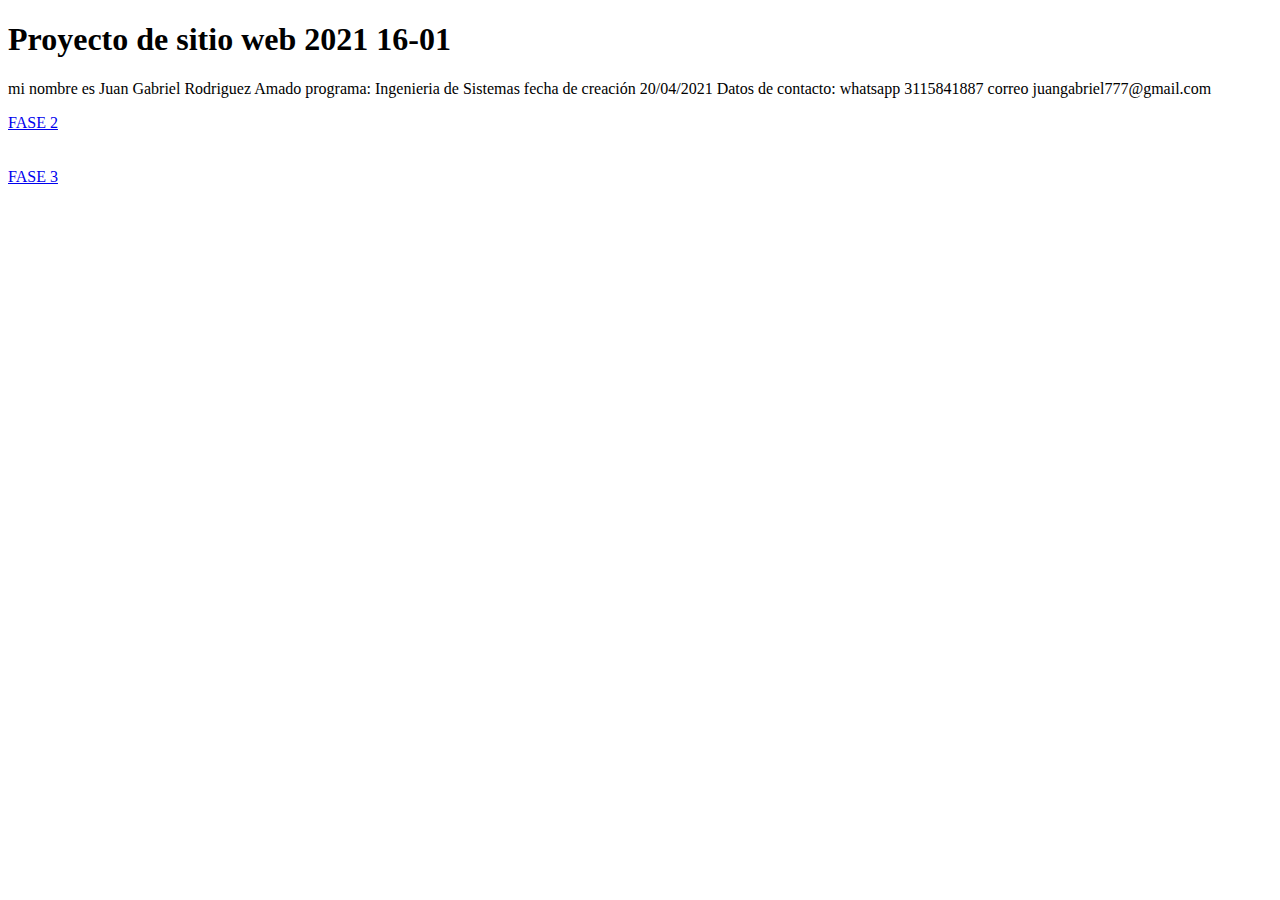
<file: index.html>
<!DOCTYPE html>
<html lang="en">
<head>
    <meta charset="UTF-8">
    <meta http-equiv="X-UA-Compatible" content="IE=edge">
    <meta name="viewport" content="width=device-width, initial-scale=1.0">
    <title>Document</title>
</head>
<body>
    <h1> Proyecto de sitio web 2021 16-01</h1>
    <p>
      mi nombre es  Juan Gabriel Rodriguez Amado  
      programa: Ingenieria de Sistemas
    fecha de creación  20/04/2021
    Datos de contacto: whatsapp 3115841887
    correo juangabriel777@gmail.com
    </p>
    <a href="fase2/design.html">FASE 2</a><br><br><br>
    <a href="Fase3/index.html">FASE 3</a>
</body>
</html>
</file>
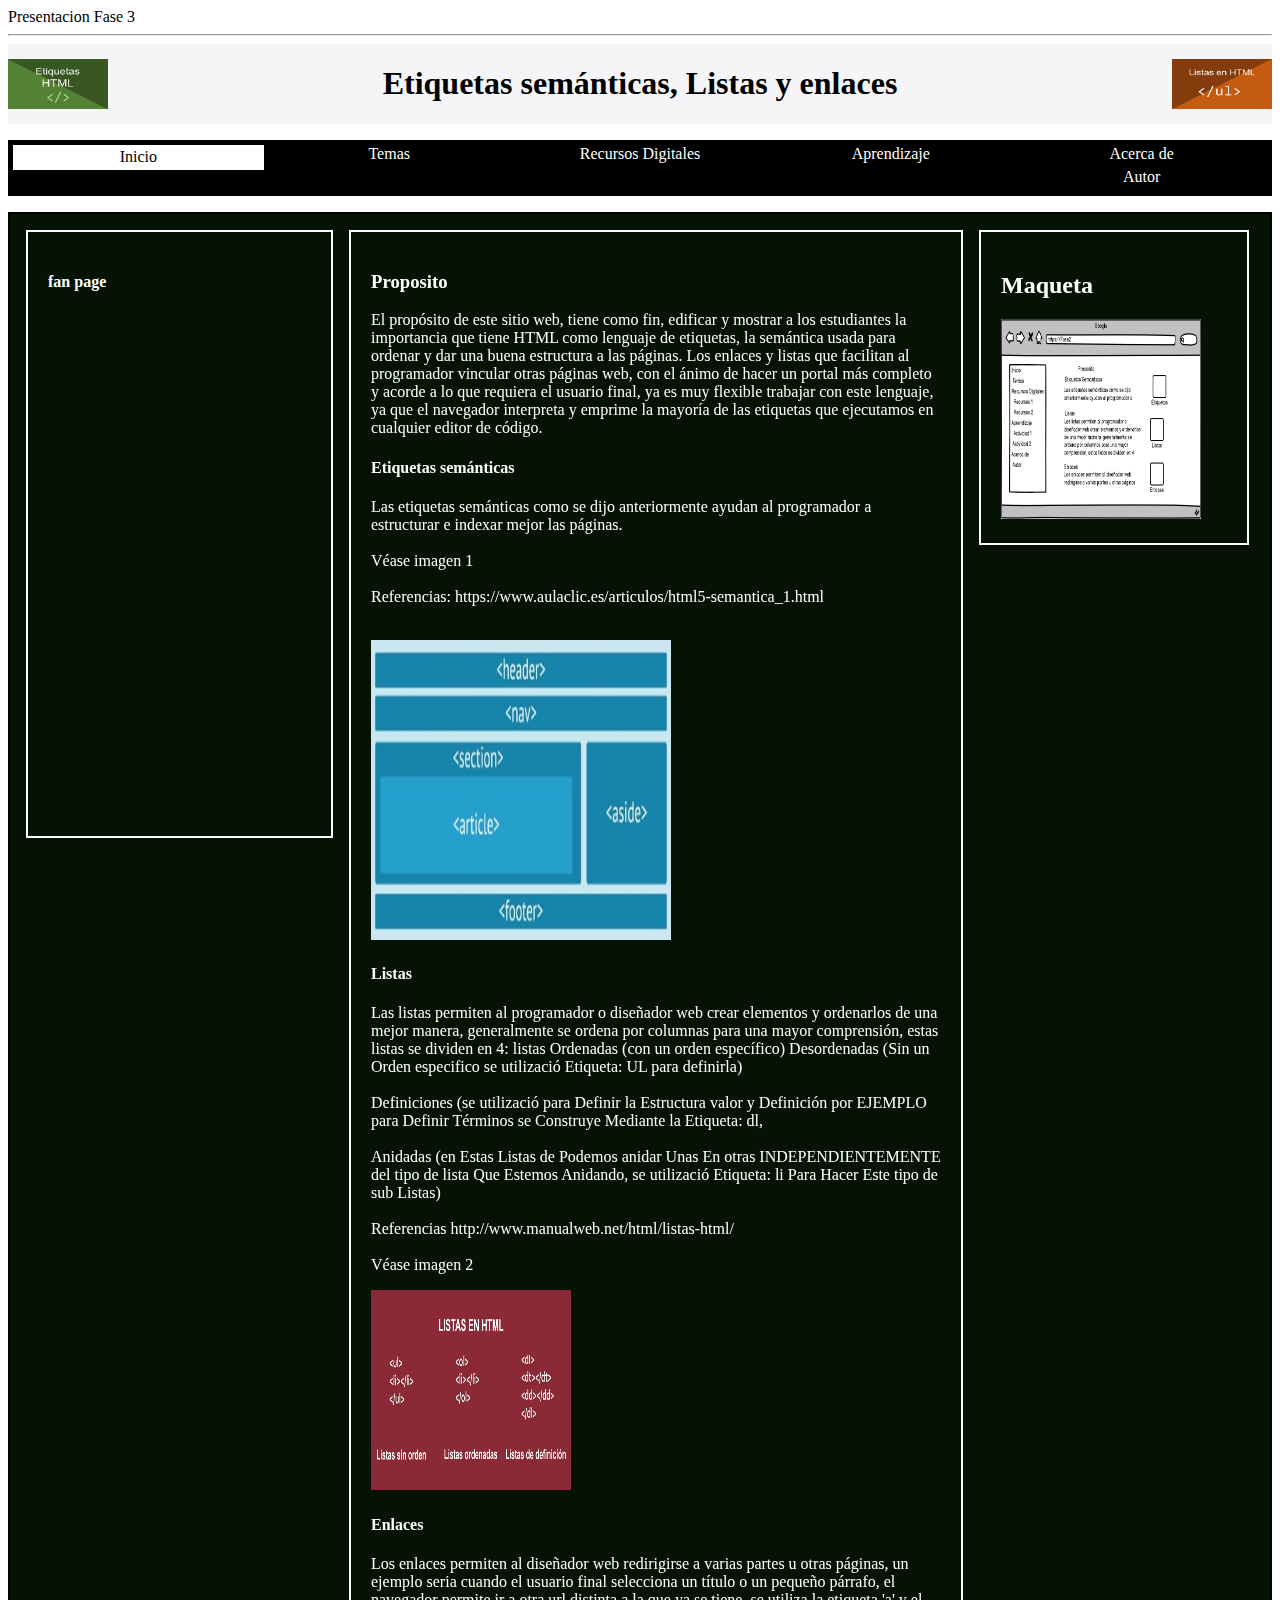
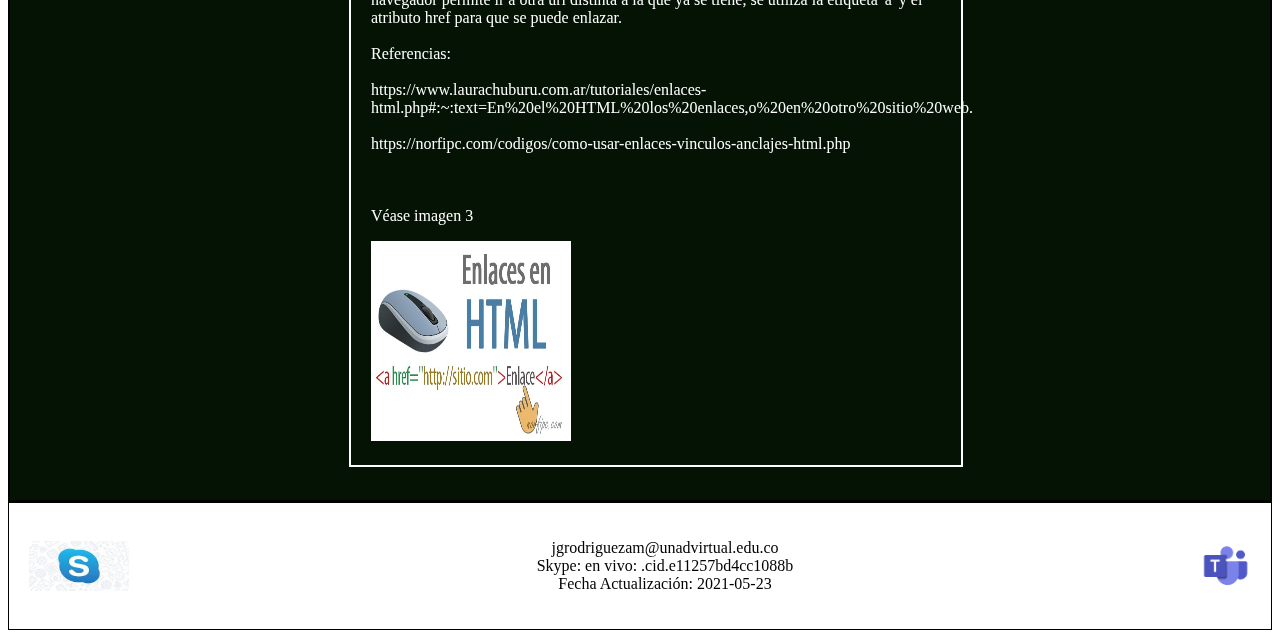
<file: Fase3/index.html>
<!DOCTYPE html>
<html  lang = " es " >
<head >
    <meta  charset = " UTF-8 " >
    <meta  http-equiv = " X-UA-Compatible " content = " IE = edge " >
    <meta  name = " viewport " content = " width = device-width, initial-scale = 1.0 " >
    <título > Presentacion Fase 3 </título >
    <link rel="stylesheet" href="css/miEstilo.css">
</head >
<hr >
<body >
    <!--seccion  encabezado-->
    <header >
        <img src="img/etiq.jpg" alt="Imagen del logo" height="50" width="100">

        <h1> Etiquetas semánticas, Listas y
            enlaces </h1 >
            <img src="img/listas.png" alt="Imagen del logo" height="50" width="100">
    </header >
    <!--Barra menu horizontal-->
    <nav >
        <ul class="menu">
            <li><a href = " https://uniwebsidad.com/libros/xhtml/capitulo-1/breve-historia-de-html " > Inicio </a ></li>
                <li > Temas
                    <ul class="juan">
                        <li ><a href="tema1.html">Etiquetas Semánticas</a></li>
                        <li ><a href="tema2.html">Listas</a></li>
                        <li ><a href="tema3.html">Enlaces</a></li>
                    </ul >
                </li>
            <li > Recursos Digitales
                <ul class="juan">
                    <li ><a href="recurso1.html">Audio1</a></li>
                    <li ><a href="recurso2.html">Audio2</a></li>
                </ul >
            </li >
            <li > Aprendizaje
                <ul class="juan">
                    <li > Actividad 1 </li >
                    <li > Actividad 2 </li >
                </ul >
            </li >
            <li > Acerca de
                <ul >
                    <li > Autor </li >
                </ul >
            </li >
        </ul>
    </nav >
    
    <div class="juancho"> 
        <div>
        <aside>
            <h4>fan page</h4>
            <iframe src="https://www.facebook.com/plugins/page.php?href=https%3A%2F%2Fwww.facebook.com%2Felartedelaprogramacion%2F&tabs=timeline&width=340&height=500&small_header=false&adapt_container_width=true&hide_cover=false&show_facepile=true&appId" width="340" height="500" style="border:none;overflow:hidden" scrolling="no" frameborder="0" allowfullscreen="true" allow="autoplay; clipboard-write; encrypted-media; picture-in-picture; web-share"></iframe>
        </aside>
        </div>
    <div>
    <section>
         <h3 > Proposito </h3 > 
         <p >
            El propósito de este sitio web, tiene como fin, edificar y mostrar a los estudiantes la importancia que tiene HTML como lenguaje de etiquetas, la semántica usada para ordenar y dar una buena estructura a las páginas. Los enlaces y listas que facilitan al programador vincular otras páginas web, con el ánimo de hacer un portal más completo y acorde a lo que requiera el usuario final, ya es muy flexible trabajar con este lenguaje, ya que el navegador interpreta y emprime la mayoría de las etiquetas que ejecutamos en cualquier editor de código.
         </p > 

         <artículo >
             <h4 > Etiquetas semánticas </h4 >
             <p >
                Las etiquetas semánticas como se dijo anteriormente ayudan al programador a estructurar e indexar mejor las páginas. <Br > <br >
                Véase imagen 1 <br > <br >

                Referencias: https://www.aulaclic.es/articulos/html5-semantica_1.html <br > <br >
                
             </p >
             
             <img src="img/estructura.jpg" alt="Diseño Mockup " width = " 300 " height = " 300">
         </artículo >

         <artículo >
            <h4 > Listas </h4 >
            <p > Las listas permiten al programador o diseñador web crear elementos y ordenarlos de una mejor manera, generalmente se ordena por columnas para una mayor comprensión, estas listas se dividen en 4:
                listas Ordenadas (con un orden específico)
                 Desordenadas (Sin un Orden especifico se utilizació Etiqueta: UL para definirla) <br > <br >
                 Definiciones (se utilizació para Definir la Estructura valor y Definición por EJEMPLO para Definir Términos se Construye Mediante la Etiqueta: dl, <br > <br > 
                Anidadas (en Estas Listas de Podemos anidar Unas En otras INDEPENDIENTEMENTE del tipo de lista Que Estemos Anidando, se utilizació Etiqueta: li Para Hacer Este tipo de sub Listas) <br > <br >
                Referencias http://www.manualweb.net/html/listas-html/ <br > <br >

                Véase imagen 2
                </p >
            
            <img src="img/lista2.jpg" alt="Diseño Mockup " width = " 200 " height = " 200">

        </artículo >
        <artículo >
            <h4 > Enlaces </h4 >
            <p > Los enlaces permiten al diseñador web redirigirse a varias partes u otras páginas, un ejemplo seria cuando el usuario final selecciona un título o un pequeño párrafo, el navegador permite ir a otra url distinta a la que ya se tiene, se utiliza la etiqueta 'a' y el atributo href para que se puede enlazar. <Br > <br >

                Referencias: <br > <br >
                https://www.laurachuburu.com.ar/tutoriales/enlaces-html.php#:~:text=En%20el%20HTML%20los%20enlaces,o%20en%20otro%20sitio%20web. <Br > <br >
                https://norfipc.com/codigos/como-usar-enlaces-vinculos-anclajes-html.php <br > <br > <br > <br >


                Véase imagen 3
                </p >
            
            <img src="img/enlace2.jpeg" alt="Diseño Mockup " width = " 200 " height = " 200">

        </artículo >
        </section>
    </div>
        <div>
    <section>  
<h2 > Maqueta </h2  >
<img src="img/mockup.png" alt="Diseño Mockup " width = " 200 " height = " 200">
    </section>
   </div>
</div>
    
    <footer>
        <img src="img/skype.jpg" alt="Imagen del logo" height="50" width="100">
        <P > jgrodriguezam@unadvirtual.edu.co <br >
        Skype: en vivo: .cid.e11257bd4cc1088b </br >
        Fecha Actualización: 2021-05-23 </p >  
        <img src="img/teams.png" alt="Imagen del logo" height="50" width="50"> 
    </footer>
</body >
</html >
</file>
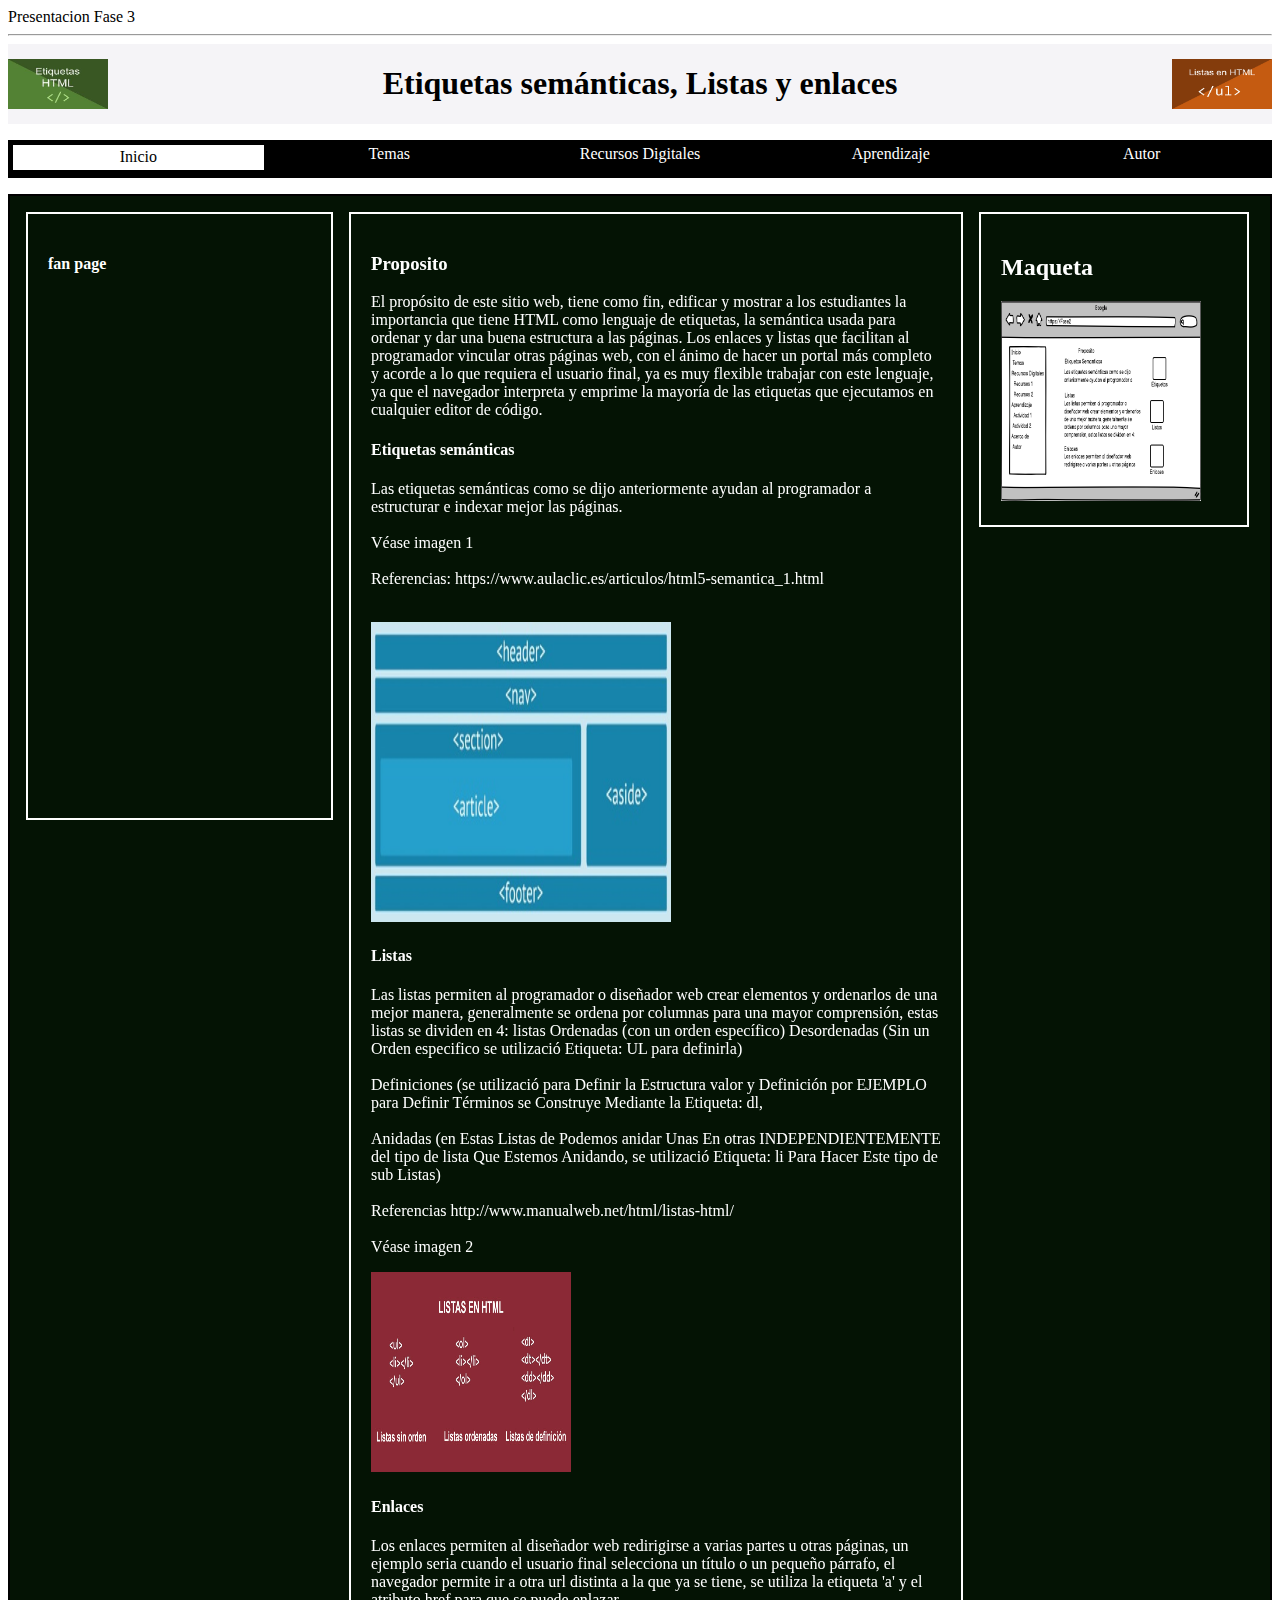
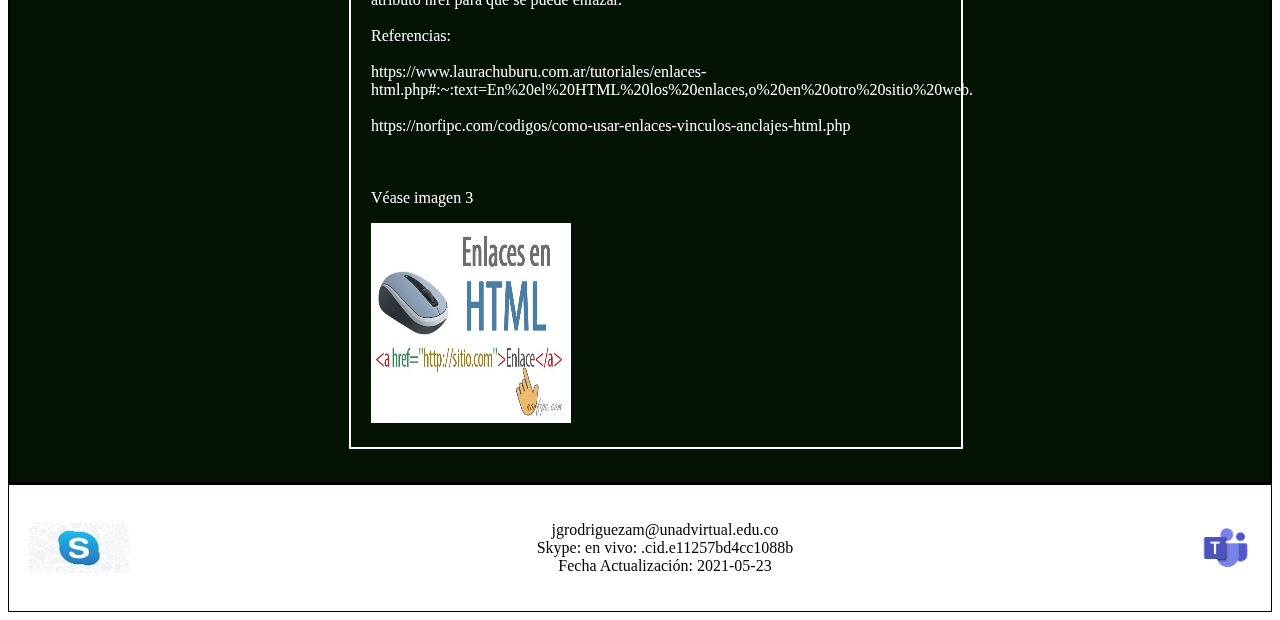
<file: Fase4/index.html>
<!DOCTYPE html>
<html  lang = " es " >
<head >
    <meta  charset = " UTF-8 " >
    <meta  http-equiv = " X-UA-Compatible " content = " IE = edge " >
    <meta  name = " viewport " content = " width = device-width, initial-scale = 1.0 " >
    <título > Presentacion Fase 3 </título >
    <link rel="stylesheet" href="css/miEstilo.css">
</head >
<hr >
<body >
    <!--seccion  encabezado-->
    <header >
        <img src="img/etiq.jpg" alt="Imagen del logo" height="50" width="100">

        <h1> Etiquetas semánticas, Listas y
            enlaces </h1 >
            <img src="img/listas.png" alt="Imagen del logo" height="50" width="100">
    </header >
    <!--Barra menu horizontal-->
    <nav >
        <ul class="menu">
            <li><a href = " https://uniwebsidad.com/libros/xhtml/capitulo-1/breve-historia-de-html " > Inicio </a ></li>
                <li > Temas
                    <ul class="juan">
                        <li ><a href="tema1.html">Etiquetas Semánticas</a></li>
                        <li ><a href="tema2.html">Listas</a></li>
                        <li ><a href="tema3.html">Enlaces</a></li>
                    </ul >
                </li>
            <li > Recursos Digitales
                <ul class="juan">
                    <li ><a href="recurso1.html">Recurso1</a></li>
                    <li ><a href="recurso2.html">Recurso2</a></li>
                </ul >
            </li >
            <li > Aprendizaje
                <ul class="juan">
                    <li ><a href="Prueba1.html">Prueba1</a></li>
                    <li ><a href="prueba2.html">Prueba2</a></li>
                </ul >
            </li >
            <li > Autor
                <ul class="juan">
                    <li ><a href="acerca_de.html">Acerca de</a></li>
                    
                </ul >
            </li >
        </ul>
    </nav >
    
    <div class="juancho"> 
        <div>
        <aside>
            <h4>fan page</h4>
            <iframe src="https://www.facebook.com/plugins/page.php?href=https%3A%2F%2Fwww.facebook.com%2Felartedelaprogramacion%2F&tabs=timeline&width=340&height=500&small_header=false&adapt_container_width=true&hide_cover=false&show_facepile=true&appId" width="340" height="500" style="border:none;overflow:hidden" scrolling="no" frameborder="0" allowfullscreen="true" allow="autoplay; clipboard-write; encrypted-media; picture-in-picture; web-share"></iframe>
        </aside>
        </div>
    <div>
    <section>
         <h3 > Proposito </h3 > 
         <p >
            El propósito de este sitio web, tiene como fin, edificar y mostrar a los estudiantes la importancia que tiene HTML como lenguaje de etiquetas, la semántica usada para ordenar y dar una buena estructura a las páginas. Los enlaces y listas que facilitan al programador vincular otras páginas web, con el ánimo de hacer un portal más completo y acorde a lo que requiera el usuario final, ya es muy flexible trabajar con este lenguaje, ya que el navegador interpreta y emprime la mayoría de las etiquetas que ejecutamos en cualquier editor de código.
         </p > 

         <artículo >
             <h4 > Etiquetas semánticas </h4 >
             <p >
                Las etiquetas semánticas como se dijo anteriormente ayudan al programador a estructurar e indexar mejor las páginas. <Br > <br >
                Véase imagen 1 <br > <br >

                Referencias: https://www.aulaclic.es/articulos/html5-semantica_1.html <br > <br >
                
             </p >
             
             <img src="img/estructura.jpg" alt="Diseño Mockup " width = " 300 " height = " 300">
         </artículo >

         <artículo >
            <h4 > Listas </h4 >
            <p > Las listas permiten al programador o diseñador web crear elementos y ordenarlos de una mejor manera, generalmente se ordena por columnas para una mayor comprensión, estas listas se dividen en 4:
                listas Ordenadas (con un orden específico)
                 Desordenadas (Sin un Orden especifico se utilizació Etiqueta: UL para definirla) <br > <br >
                 Definiciones (se utilizació para Definir la Estructura valor y Definición por EJEMPLO para Definir Términos se Construye Mediante la Etiqueta: dl, <br > <br > 
                Anidadas (en Estas Listas de Podemos anidar Unas En otras INDEPENDIENTEMENTE del tipo de lista Que Estemos Anidando, se utilizació Etiqueta: li Para Hacer Este tipo de sub Listas) <br > <br >
                Referencias http://www.manualweb.net/html/listas-html/ <br > <br >

                Véase imagen 2
                </p >
            
            <img src="img/lista2.jpg" alt="Diseño Mockup " width = " 200 " height = " 200">

        </artículo >
        <artículo >
            <h4 > Enlaces </h4 >
            <p > Los enlaces permiten al diseñador web redirigirse a varias partes u otras páginas, un ejemplo seria cuando el usuario final selecciona un título o un pequeño párrafo, el navegador permite ir a otra url distinta a la que ya se tiene, se utiliza la etiqueta 'a' y el atributo href para que se puede enlazar. <Br > <br >

                Referencias: <br > <br >
                https://www.laurachuburu.com.ar/tutoriales/enlaces-html.php#:~:text=En%20el%20HTML%20los%20enlaces,o%20en%20otro%20sitio%20web. <Br > <br >
                https://norfipc.com/codigos/como-usar-enlaces-vinculos-anclajes-html.php <br > <br > <br > <br >


                Véase imagen 3
                </p >
            
            <img src="img/enlace2.jpeg" alt="Diseño Mockup " width = " 200 " height = " 200">

        </artículo >
        </section>
    </div>
        <div>
    <section>  
<h2 > Maqueta </h2  >
<img src="img/mockup.png" alt="Diseño Mockup " width = " 200 " height = " 200">
    </section>
   </div>
</div>
    
    <footer>
        <img src="img/skype.jpg" alt="Imagen del logo" height="50" width="100">
        <P > jgrodriguezam@unadvirtual.edu.co <br >
        Skype: en vivo: .cid.e11257bd4cc1088b </br >
        Fecha Actualización: 2021-05-23 </p >  
        <img src="img/teams.png" alt="Imagen del logo" height="50" width="50"> 
    </footer>
</body >
</html >
</file>
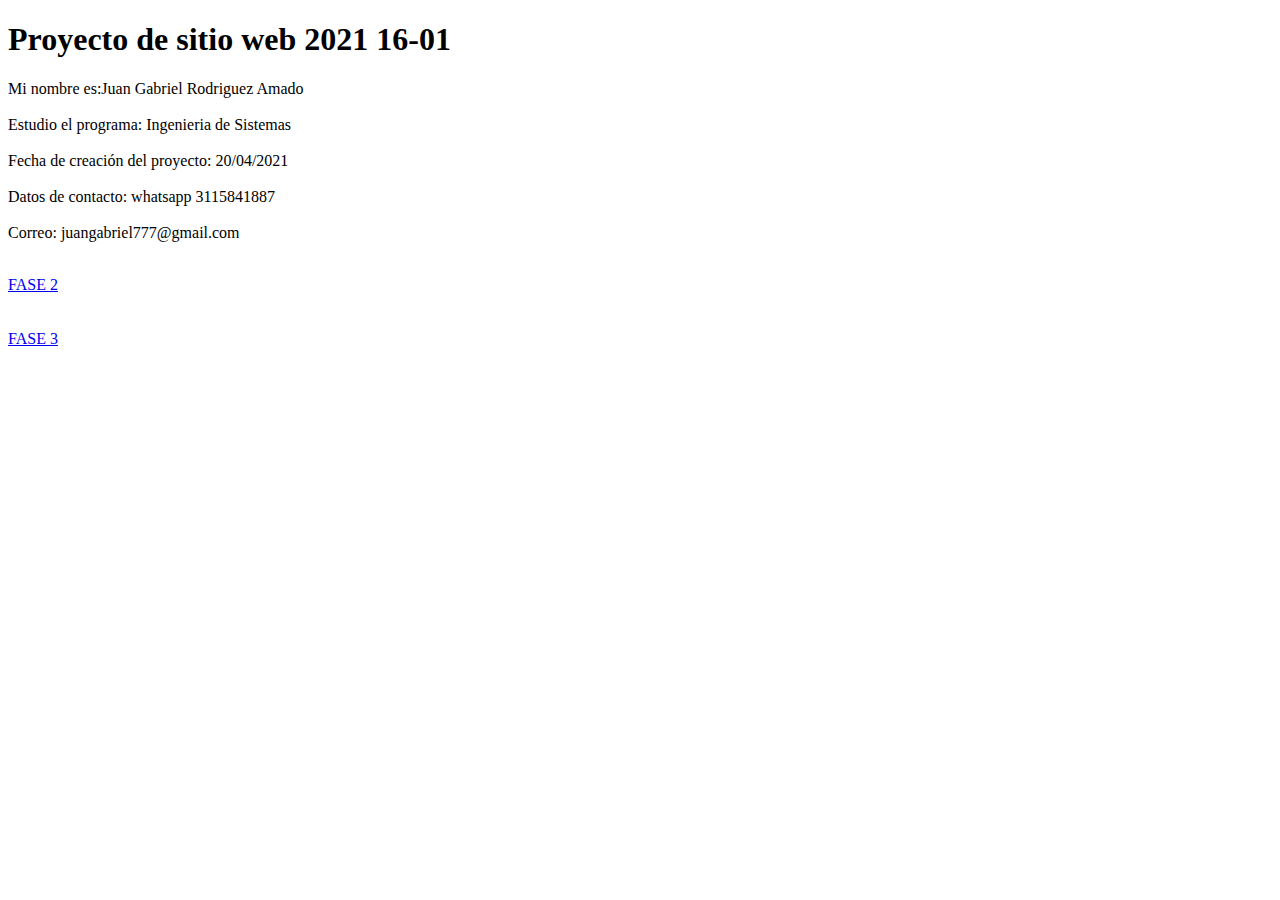
<file: Presentacion.html>
<!DOCTYPE html>
<html lang="en">
<head>
    <meta charset="UTF-8">
    <meta http-equiv="X-UA-Compatible" content="IE=edge">
    <meta name="viewport" content="width=device-width, initial-scale=1.0">
    <title>Document</title>
</head>
<body>
    <h1> Proyecto de sitio web 2021 16-01</h1>
    <p>
     Mi nombre es:Juan Gabriel Rodriguez Amado <br><br>

    Estudio el programa: Ingenieria de Sistemas <br><br>

    Fecha de creación del proyecto: 20/04/2021 <br><br>
    Datos de contacto: whatsapp 3115841887 <br><br>
    Correo: juangabriel777@gmail.com <br> <br>
    </p>
    <a href="fase2/design.html">FASE 2</a><br><br><br>
    <a href="Fase3/index.html">FASE 3</a>
</body>
</html>
</file>
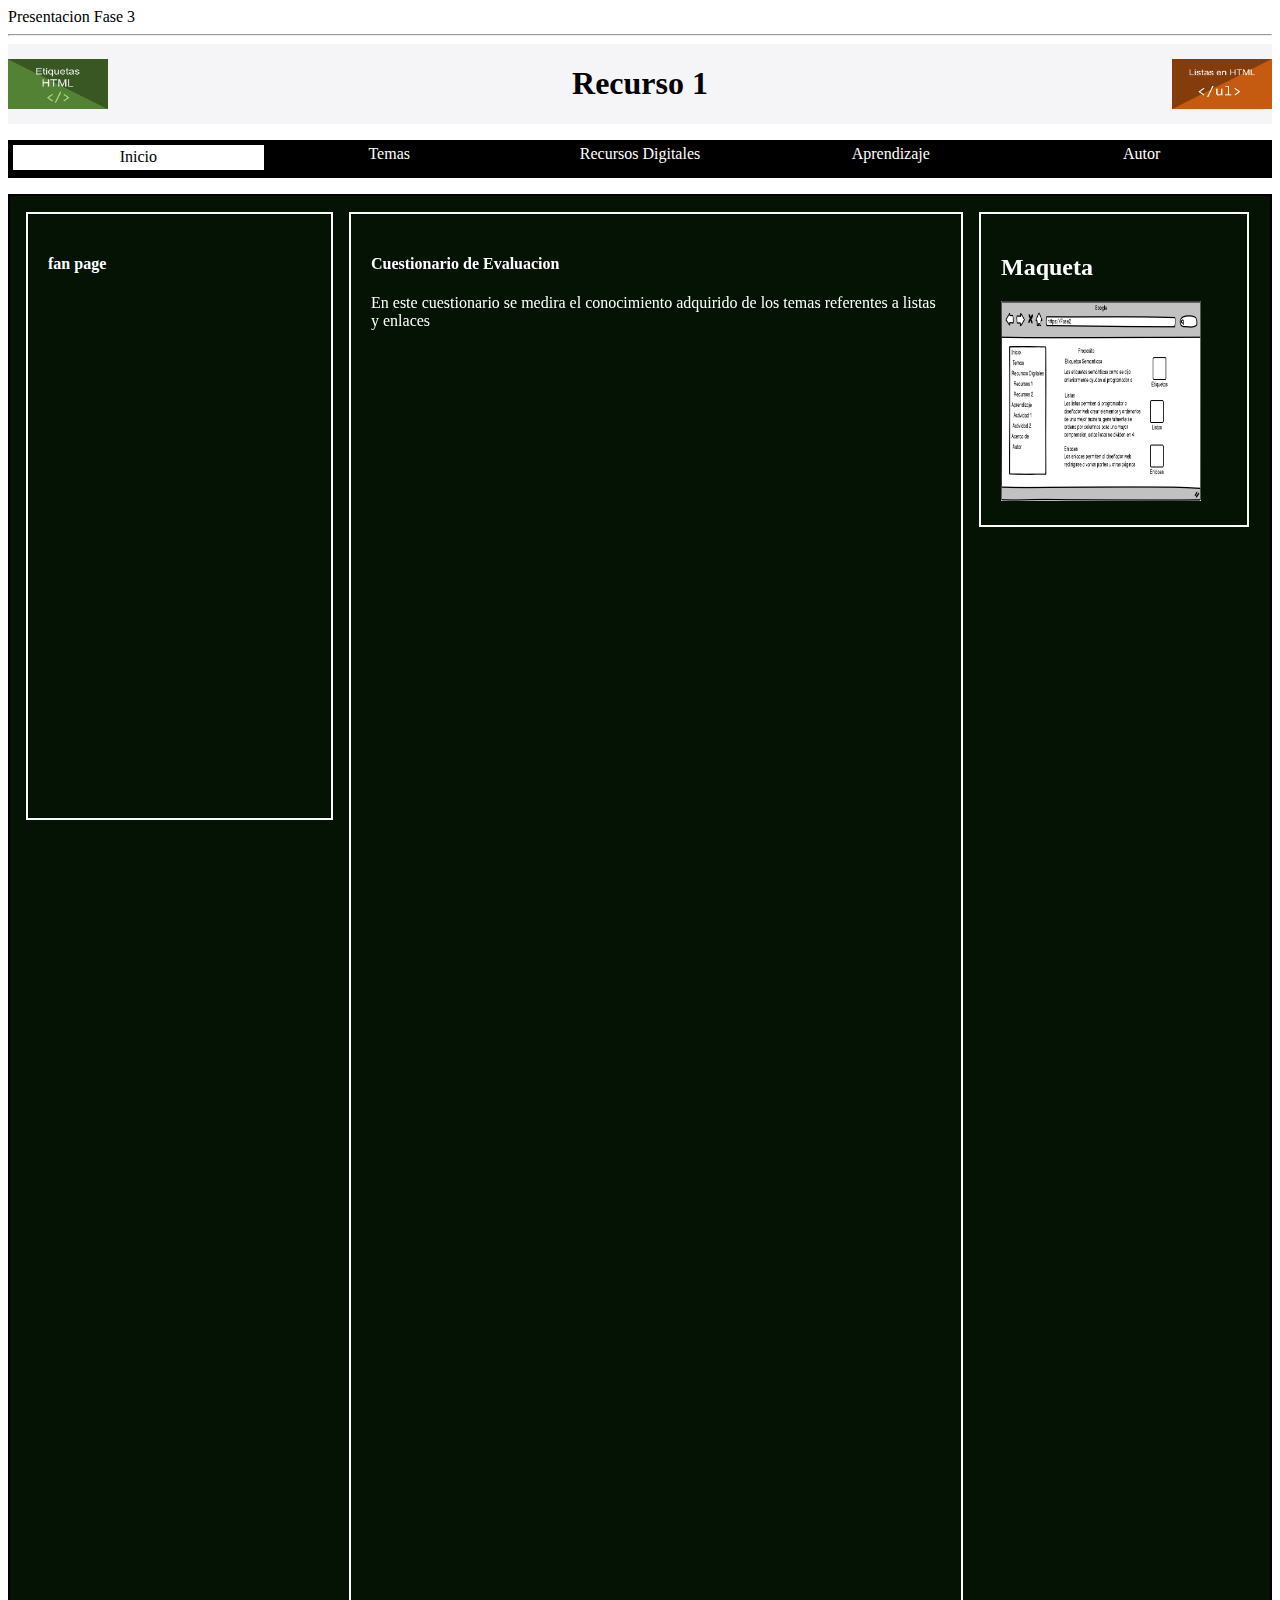
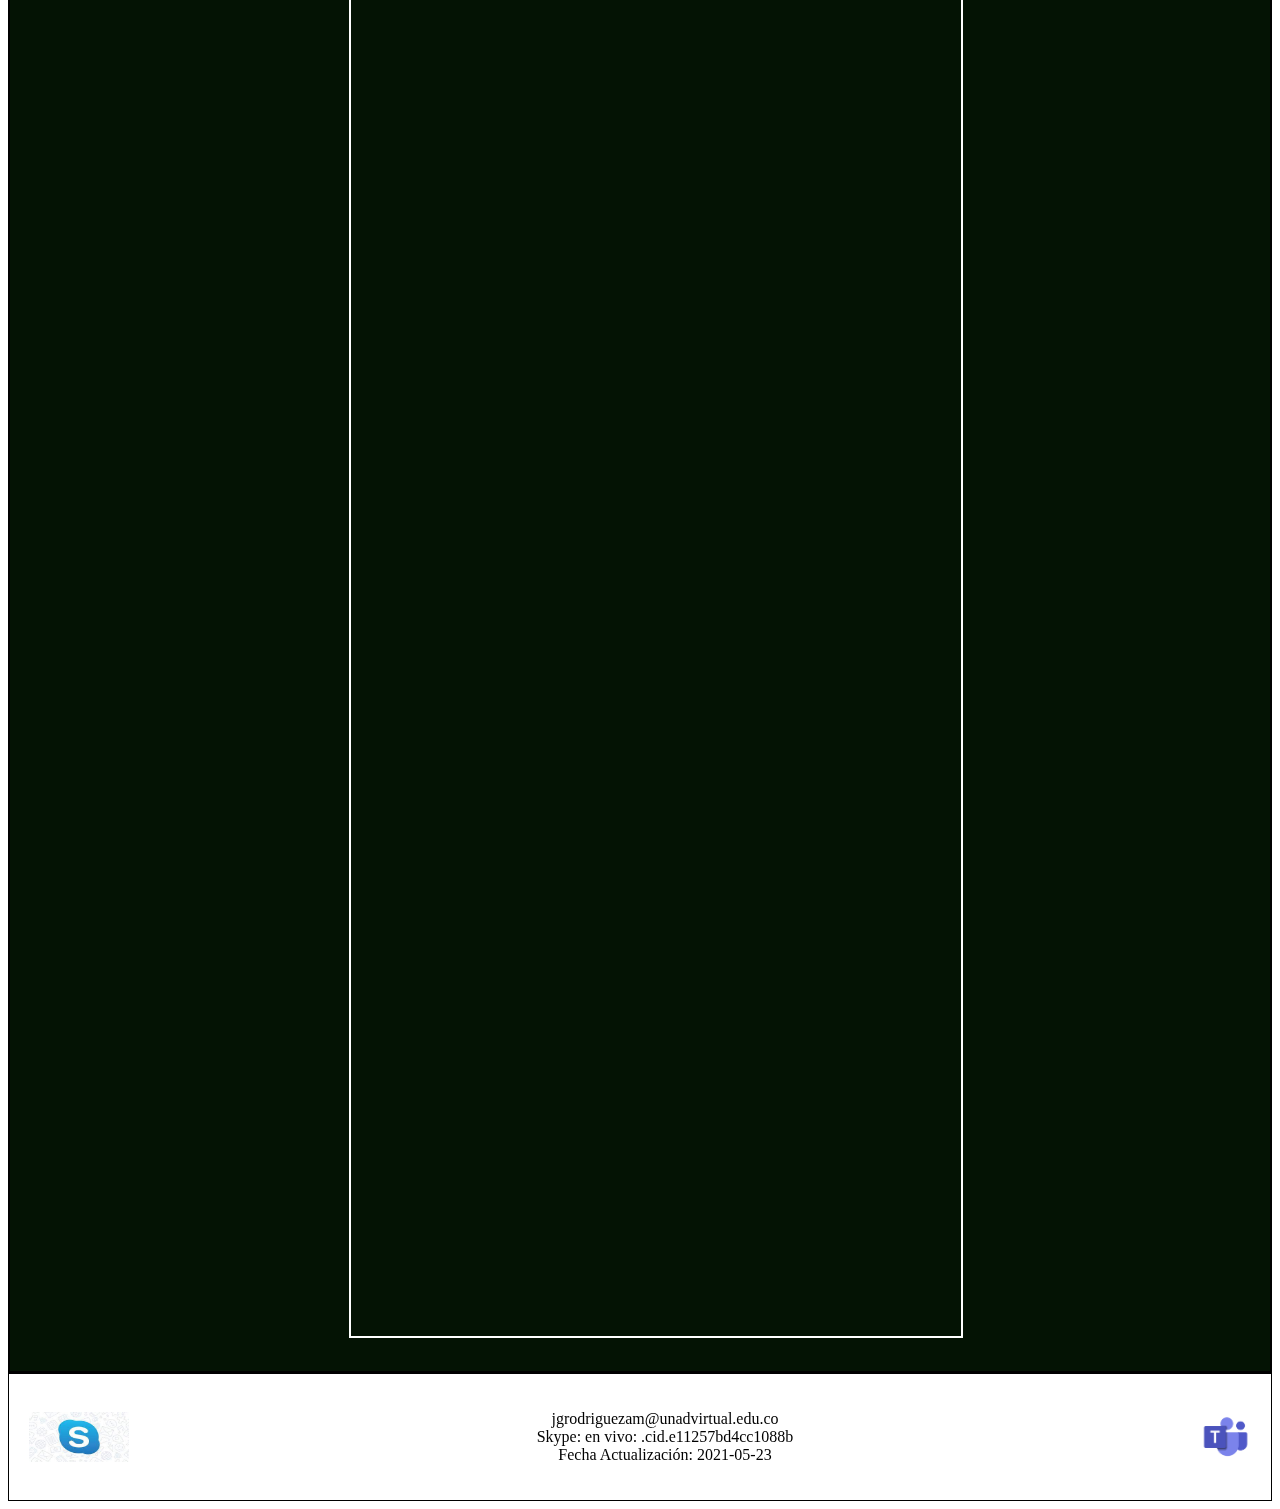
<file: Fase3/Prueba1.html>
<!DOCTYPE html>
<html  lang = " es " >
<head >
    <meta  charset = " UTF-8 " >
    <meta  http-equiv = " X-UA-Compatible " content = " IE = edge " >
    <meta  name = " viewport " content = " width = device-width, initial-scale = 1.0 " >
    <título > Presentacion Fase 3 </título >
    <link rel="stylesheet" href="css/miEstilo.css">
</head >
<hr >
<body >
    <!--seccion  encabezado-->
    <header >
        <img src="img/etiq.jpg" alt="Imagen del logo" height="50" width="100">

        <h1> Recurso 1 </h1 >
            <img src="img/listas.png" alt="Imagen del logo" height="50" width="100">
    </header >
    <!--Barra menu horizontal-->
    <nav >
        <ul class="menu">
            <li><a href = " https://uniwebsidad.com/libros/xhtml/capitulo-1/breve-historia-de-html " > Inicio </a ></li>
                <li > Temas
                    <ul class="juan">
                        <li ><a href="tema1.html">Etiquetas Semánticas</a></li>
                        <li ><a href="tema2.html">Listas</a></li>
                        <li ><a href="tema3.html">Enlaces</a></li>
                    </ul >
                </li>
            <li > Recursos Digitales
                <ul class="juan">
                    <li ><a href="recurso1.html">Recurso1</a></li>
                    <li ><a href="recurso2.html">Recurso2</a></li>
                </ul >
            </li >
            <li > Aprendizaje
                <ul class="juan">
                    <li ><a href="Prueba1.html">Prueba1</a></li>
                    <li ><a href="prueba2.html">Prueba2</a></li>
                </ul >
            </li >
            <li > Autor
                <ul class="juan">
                    <li ><a href="acerca_de.html">Acerca de</a></li>
                    
                </ul >
            </li >
        </ul>
    </nav >
    
    <div class="juancho"> 
        <div>
        <aside>
            <h4>fan page</h4>
            <iframe src="https://www.facebook.com/plugins/page.php?href=https%3A%2F%2Fwww.facebook.com%2Felartedelaprogramacion%2F&tabs=timeline&width=340&height=500&small_header=false&adapt_container_width=true&hide_cover=false&show_facepile=true&appId" width="340" height="500" style="border:none;overflow:hidden" scrolling="no" frameborder="0" allowfullscreen="true" allow="autoplay; clipboard-write; encrypted-media; picture-in-picture; web-share"></iframe>
        </aside>
        </div>
    <div>
    <section>
         <artículo >
             <h4 > Cuestionario de Evaluacion </h4 >
             <p>
                En este cuestionario se medira el conocimiento adquirido de los temas referentes a listas y enlaces  <br ><br ><br > <br >
                
                <iframe src="https://docs.google.com/forms/d/e/1FAIpQLScoNyWxRKwhbKfVa2vwjQbCTPhwzKOv-KqNCATmybCvyh_tTg/viewform?embedded=true" 
                width="640" height="2512" frameborder="0" marginheight="0" marginwidth="0">Cargando…</iframe>
            </p >
         </artículo >

         
        
        </section>
    </div>
        <div>
    <section>  
<h2 > Maqueta </h2  >
<img src="img/mockup.png" alt="Diseño Mockup " width = " 200 " height = " 200">
    </section>
   </div>
</div>
    
    <footer>
        <img src="img/skype.jpg" alt="Imagen del logo" height="50" width="100">
        <P > jgrodriguezam@unadvirtual.edu.co <br >
        Skype: en vivo: .cid.e11257bd4cc1088b </br >
        Fecha Actualización: 2021-05-23 </p >  
        <img src="img/teams.png" alt="Imagen del logo" height="50" width="50"> 
    </footer>
</body >
</html >
</file>
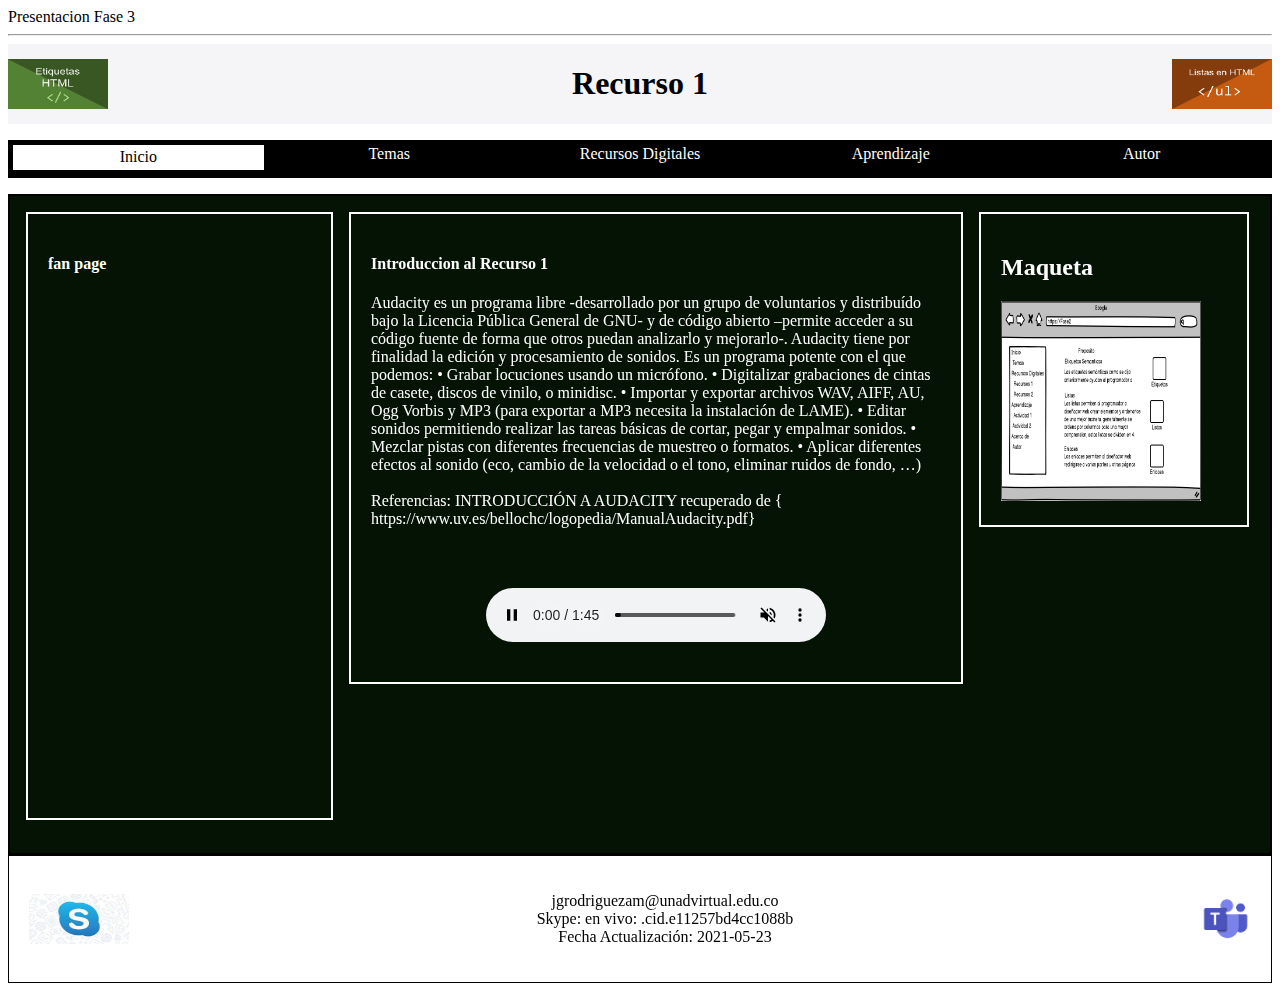
<file: Fase3/recurso1.html>
<!DOCTYPE html>
<html  lang = " es " >
<head >
    <meta  charset = " UTF-8 " >
    <meta  http-equiv = " X-UA-Compatible " content = " IE = edge " >
    <meta  name = " viewport " content = " width = device-width, initial-scale = 1.0 " >
    <título > Presentacion Fase 3 </título >
    <link rel="stylesheet" href="css/miEstilo.css">
</head >
<hr >
<body >
    <!--seccion  encabezado-->
    <header >
        <img src="img/etiq.jpg" alt="Imagen del logo" height="50" width="100">

        <h1> Recurso 1 </h1 >
            <img src="img/listas.png" alt="Imagen del logo" height="50" width="100">
    </header >
    <!--Barra menu horizontal-->
    <nav >
        <ul class="menu">
            <li><a href = " https://uniwebsidad.com/libros/xhtml/capitulo-1/breve-historia-de-html " > Inicio </a ></li>
                <li > Temas
                    <ul class="juan">
                        <li ><a href="tema1.html">Etiquetas Semánticas</a></li>
                        <li ><a href="tema2.html">Listas</a></li>
                        <li ><a href="tema3.html">Enlaces</a></li>
                    </ul >
                </li>
            <li > Recursos Digitales
                <ul class="juan">
                    <li ><a href="recurso1.html">Recurso1</a></li>
                    <li ><a href="recurso2.html">Recurso2</a></li>
                </ul >
            </li >
            <li > Aprendizaje
                <ul class="juan">
                    <li ><a href="Prueba1.html">Prueba1</a></li>
                    <li ><a href="prueba2.html">Prueba2</a></li>
                </ul >
            </li >
            <li > Autor
                <ul class="juan">
                    <li ><a href="acerca_de.html">Acerca de</a></li>
                    
                </ul >
            </li >
        </ul>
    </nav >
    
    <div class="juancho"> 
        <div>
        <aside>
            <h4>fan page</h4>
            <iframe src="https://www.facebook.com/plugins/page.php?href=https%3A%2F%2Fwww.facebook.com%2Felartedelaprogramacion%2F&tabs=timeline&width=340&height=500&small_header=false&adapt_container_width=true&hide_cover=false&show_facepile=true&appId" width="340" height="500" style="border:none;overflow:hidden" scrolling="no" frameborder="0" allowfullscreen="true" allow="autoplay; clipboard-write; encrypted-media; picture-in-picture; web-share"></iframe>
        </aside>
        </div>
    <div>
    <section>
         <artículo >
             <h4 > Introduccion al Recurso 1</h4 >
             <p>
                Audacity es un programa libre -desarrollado por un grupo de voluntarios y distribuído bajo la
                Licencia Pública General de GNU- y de código abierto –permite acceder a su código fuente de
                forma que otros puedan analizarlo y mejorarlo-.
                Audacity tiene por finalidad la edición y procesamiento de sonidos. Es un programa potente con
                el que podemos:
                • Grabar locuciones usando un micrófono.
                • Digitalizar grabaciones de cintas de casete, discos de vinilo, o minidisc.
                • Importar y exportar archivos WAV, AIFF, AU, Ogg Vorbis y MP3 (para exportar a MP3
                necesita la instalación de LAME).
                • Editar sonidos permitiendo realizar las tareas básicas de cortar, pegar y empalmar sonidos.
                • Mezclar pistas con diferentes frecuencias de muestreo o formatos.
                • Aplicar diferentes efectos al sonido (eco, cambio de la velocidad o el tono, eliminar ruidos
                  de fondo, …) <br > <br >

                Referencias: INTRODUCCIÓN A AUDACITY recuperado de { https://www.uv.es/bellochc/logopedia/ManualAudacity.pdf}
                 <br > <br >
                
             <center><video src="video/Audio_final1.mp3" autoplay muted loop controls width = " 340 " height = "80"></video></center>
            </p >
         </artículo >

         
        
        </section>
    </div>
        <div>
    <section>  
<h2 > Maqueta </h2  >
<img src="img/mockup.png" alt="Diseño Mockup " width = " 200 " height = " 200">
    </section>
   </div>
</div>
    
    <footer>
        <img src="img/skype.jpg" alt="Imagen del logo" height="50" width="100">
        <P > jgrodriguezam@unadvirtual.edu.co <br >
        Skype: en vivo: .cid.e11257bd4cc1088b </br >
        Fecha Actualización: 2021-05-23 </p >  
        <img src="img/teams.png" alt="Imagen del logo" height="50" width="50"> 
    </footer>
</body >
</html >
</file>
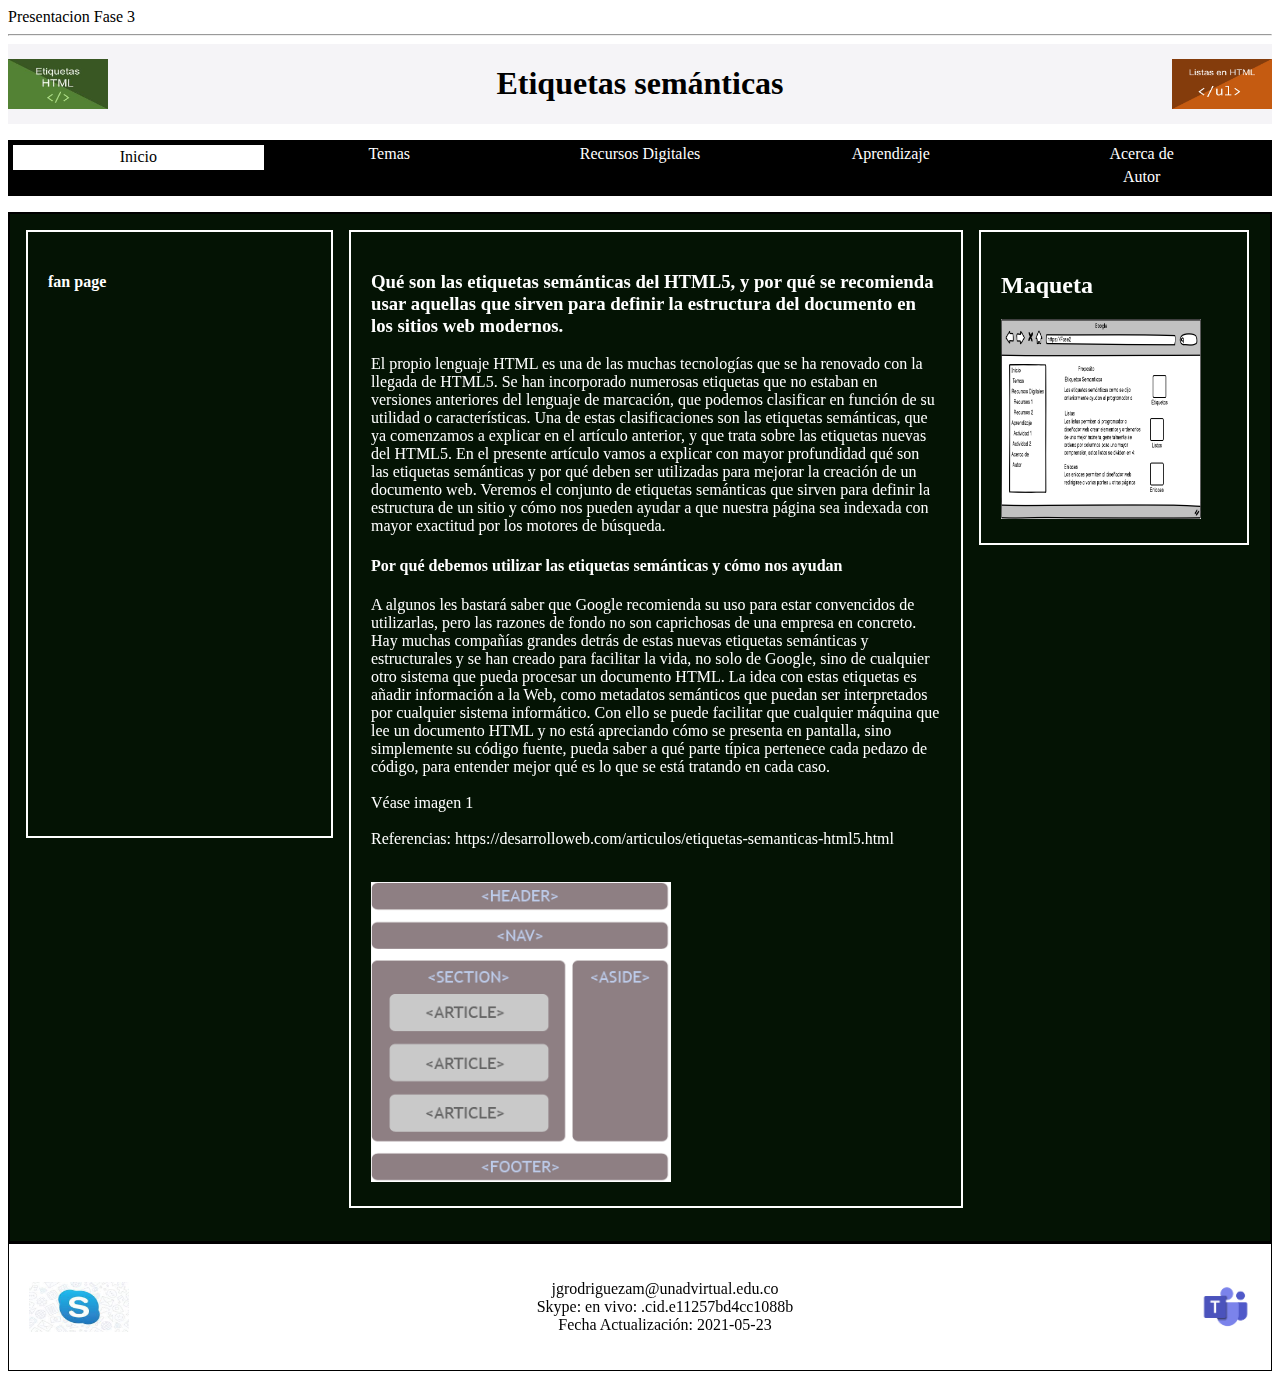
<file: Fase3/tema1.html>
<!DOCTYPE html>
<html  lang = " es " >
<head >
    <meta  charset = " UTF-8 " >
    <meta  http-equiv = " X-UA-Compatible " content = " IE = edge " >
    <meta  name = " viewport " content = " width = device-width, initial-scale = 1.0 " >
    <título > Presentacion Fase 3  </título >
    <link rel="stylesheet" href="tema1.css">
</head >
<hr >
<body >
    <!--seccion  encabezado-->
    <header >
        <img src="img/etiq.jpg" alt="Imagen del logo" height="50" width="100">

        <h1> Etiquetas semánticas 
             </h1 >
            <img src="img/listas.png" alt="Imagen del logo" height="50" width="100">
    </header >
    <!--Barra menu horizontal-->
    <nav >
        <ul class="menu">
            <li><a href = " https://uniwebsidad.com/libros/xhtml/capitulo-1/breve-historia-de-html " > Inicio </a ></li>
                <li > Temas
                    <ul class="juan">
                        <li ><a href="tema1.html">Etiquetas Semánticas</a></li>
                        <li ><a href="tema2.html">Listas</a></li>
                        <li ><a href="tema3.html">Enlaces</a></li>
                    </ul >
                </li>
            <li > Recursos Digitales
                <ul class="juan">
                    <li ><a href="recurso1.html">Audio1</a></li>
                    <li ><a href="recurso2.html">Audio2</a></li>
                </ul >
            </li >
            <li > Aprendizaje
                <ul class="juan">
                    <li > Actividad 1 </li >
                    <li > Actividad 2 </li >
                </ul >
            </li >
            <li > Acerca de
                <ul >
                    <li > Autor </li >
                </ul >
            </li >
        </ul>
    </nav >
    
    <div class="juancho"> 
        <div>
        <aside>
            <h4>fan page</h4>
            <iframe src="https://www.facebook.com/plugins/page.php?href=https%3A%2F%2Fwww.facebook.com%2Felartedelaprogramacion%2F&tabs=timeline&width=340&height=500&small_header=false&adapt_container_width=true&hide_cover=false&show_facepile=true&appId" width="340" height="500" style="border:none;overflow:hidden" scrolling="no" frameborder="0" allowfullscreen="true" allow="autoplay; clipboard-write; encrypted-media; picture-in-picture; web-share"></iframe>
        </aside>
        </div>
    <div>
    <section>
         <h3 > Qué son las etiquetas semánticas del HTML5, y por qué se recomienda usar aquellas que sirven para definir la estructura del documento en los sitios web modernos. </h3 > 
         <p >
            El propio lenguaje HTML es una de las muchas tecnologías que se ha renovado con la llegada de HTML5. Se han incorporado numerosas etiquetas que no estaban en versiones anteriores del lenguaje de marcación, que podemos clasificar en función de su utilidad o características. Una de estas clasificaciones son las etiquetas semánticas, que ya comenzamos a explicar en el artículo anterior, y que trata sobre las etiquetas nuevas del HTML5.
            En el presente artículo vamos a explicar con mayor profundidad qué son las etiquetas semánticas y por qué deben ser utilizadas para mejorar la creación de un documento web. Veremos el conjunto de etiquetas semánticas que sirven para definir la estructura de un sitio y cómo nos pueden ayudar a que nuestra página sea indexada con mayor exactitud por los motores de búsqueda.
         </p > 

         <artículo >
             <h4 > Por qué debemos utilizar las etiquetas semánticas y cómo nos ayudan </h4 >
             <p >
                A algunos les bastará saber que Google recomienda su uso para estar convencidos de utilizarlas, pero las razones de fondo no son caprichosas de una empresa en concreto. Hay muchas compañías grandes detrás de estas nuevas etiquetas semánticas y estructurales y se han creado para facilitar la vida, no solo de Google, sino de cualquier otro sistema que pueda procesar un documento HTML.
                La idea con estas etiquetas es añadir información a la Web, como metadatos semánticos que puedan ser interpretados por cualquier sistema informático. Con ello se puede facilitar que cualquier máquina que lee un documento HTML y no está apreciando cómo se presenta en pantalla, sino simplemente su código fuente, pueda saber a qué parte típica pertenece cada pedazo de código, para entender mejor qué es lo que se está tratando en cada caso. <Br > <br >
                Véase imagen 1 <br > <br >

                Referencias: https://desarrolloweb.com/articulos/etiquetas-semanticas-html5.html <br > <br >
                
             </p>
             
             <img src="img/eti3.PNG" alt="Diseño Mockup " width = " 300 " height = " 300">
         </artículo >
        </section>
    </div>
        <div>
    <section>  
<h2 > Maqueta </h2  >
<img src="img/mockup.png" alt="Diseño Mockup " width = " 200 " height = " 200">
    </section>
   </div>
</div>
    
    <footer>
        <img src="img/skype.jpg" alt="Imagen del logo" height="50" width="100">
        <P > jgrodriguezam@unadvirtual.edu.co <br >
        Skype: en vivo: .cid.e11257bd4cc1088b </br >
        Fecha Actualización: 2021-05-23 </p >  
        <img src="img/teams.png" alt="Imagen del logo" height="50" width="50"> 
    </footer>
</body >
</html >
</file>
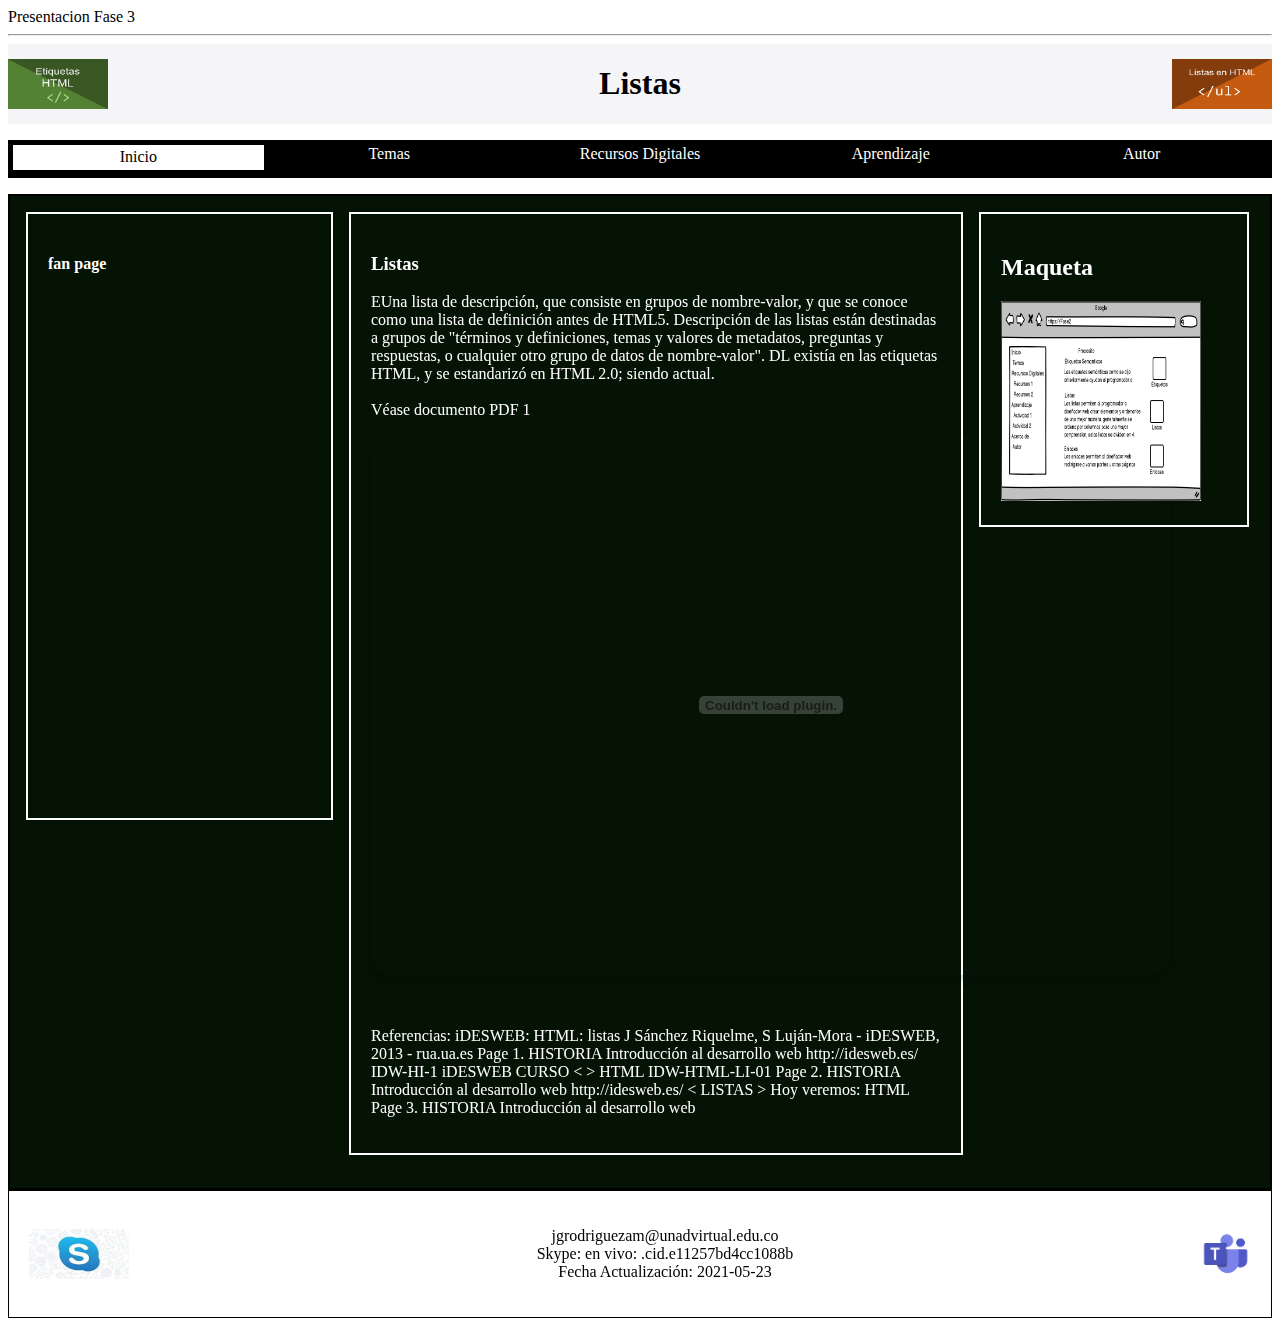
<file: Fase3/tema2.html>
<!DOCTYPE html>
<html  lang = " es " >
<head >
    <meta  charset = " UTF-8 " >
    <meta  http-equiv = " X-UA-Compatible " content = " IE = edge " >
    <meta  name = " viewport " content = " width = device-width, initial-scale = 1.0 " >
    <título > Presentacion Fase 3  </título >
    <link rel="stylesheet" href="tema2.css">
    
</head >
<hr >
<body >
    <!--seccion  encabezado-->
    <header >
        <img src="img/etiq.jpg" alt="Imagen del logo" height="50" width="100">

        <h1>Listas</h1 >
            <img src="img/listas.png" alt="Imagen del logo" height="50" width="100">
    </header >
    <!--Barra menu horizontal-->
    <nav >
        <ul class="menu">
            <li><a href = " https://uniwebsidad.com/libros/xhtml/capitulo-1/breve-historia-de-html " > Inicio </a ></li>
                <li > Temas
                    <ul class="juan">
                        <li ><a href="tema1.html">Etiquetas Semánticas</a></li>
                        <li ><a href="tema2.html">Listas</a></li>
                        <li ><a href="tema3.html">Enlaces</a></li>
                    </ul >
                </li>
            <li > Recursos Digitales
                <ul class="juan">
                    <li ><a href="recurso1.html">Recurso1</a></li>
                    <li ><a href="recurso2.html">Recurso2</a></li>
                </ul >
            </li >
            <li > Aprendizaje
                <ul class="juan">
                    <li ><a href="Prueba1.html">Prueba1</a></li>
                    <li ><a href="prueba2.html">Prueba2</a></li>
                </ul >
            </li >
            <li > Autor
                <ul class="juan">
                    <li ><a href="acerca_de.html">Acerca de</a></li>
                    
                </ul >
            </li >
        </ul>
    </nav >
    
    <div class="juancho"> 
        <div>
        <aside>
            <h4>fan page</h4>
            <iframe src="https://www.facebook.com/plugins/page.php?href=https%3A%2F%2Fwww.facebook.com%2Felartedelaprogramacion%2F&tabs=timeline&width=340&height=500&small_header=false&adapt_container_width=true&hide_cover=false&show_facepile=true&appId" width="340" height="500" style="border:none;overflow:hidden" scrolling="no" frameborder="0" allowfullscreen="true" allow="autoplay; clipboard-write; encrypted-media; picture-in-picture; web-share"></iframe>
        </aside>
        </div>
    <div>
    <section>
         <h3 > Listas </h3 > 
         <p >
            EUna lista de descripción, que consiste en grupos de nombre-valor, y que se conoce como una lista de definición antes de HTML5. Descripción de las listas están destinadas a grupos de "términos y definiciones, temas y valores de metadatos, preguntas y respuestas, o cualquier otro grupo de datos de nombre-valor".
            DL existía en las etiquetas HTML, y se estandarizó en HTML 2.0; siendo actual. <br > <br >

                Véase documento PDF 1
        </p > 
              <object class= "pdfview"type="application/pdf" data="img/HTML - Listas.pdf"></object> <br><br>
            <p>Referencias: iDESWEB: HTML: listas
                J Sánchez Riquelme, S Luján-Mora - iDESWEB, 2013 - rua.ua.es
                Page 1. HISTORIA Introducción al desarrollo web http://idesweb.es/ IDW-HI-1 iDESWEB CURSO <
                > HTML IDW-HTML-LI-01 Page 2. HISTORIA Introducción al desarrollo web http://idesweb.es/ <
                LISTAS > Hoy veremos: HTML Page 3. HISTORIA Introducción al desarrollo web </p>
        </section>
    </div>
        <div>
    <section>  
<h2 > Maqueta </h2  >
<img src="img/mockup.png" alt="Diseño Mockup " width = " 200 " height = " 200">
    </section>
   </div>
</div>
    
    <footer>
        <img src="img/skype.jpg" alt="Imagen del logo" height="50" width="100">
        <P > jgrodriguezam@unadvirtual.edu.co <br >
        Skype: en vivo: .cid.e11257bd4cc1088b </br >
        Fecha Actualización: 2021-05-23 </p >  
        <img src="img/teams.png" alt="Imagen del logo" height="50" width="50"> 
    </footer>
</body >
</html >
</file>
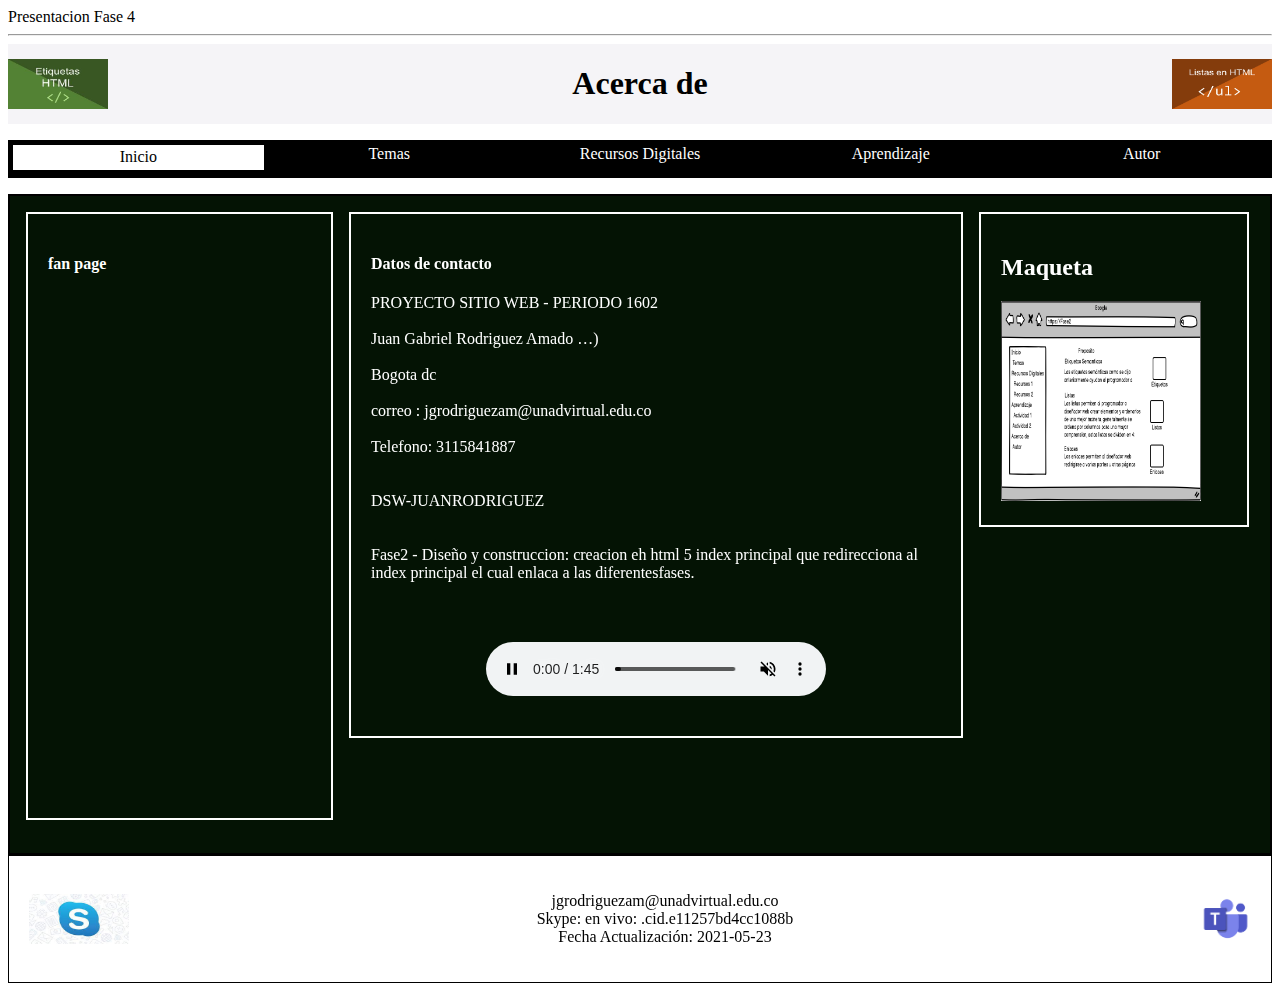
<file: Fase4/acerca_de.html>
<!DOCTYPE html>
<html  lang = " es " >
<head >
    <meta  charset = " UTF-8 " >
    <meta  http-equiv = " X-UA-Compatible " content = " IE = edge " >
    <meta  name = " viewport " content = " width = device-width, initial-scale = 1.0 " >
    <título > Presentacion Fase 4 </título >
    <link rel="stylesheet" href="css/miEstilo.css">
</head >
<hr >
<body >
    <!--seccion  encabezado-->
    <header >
        <img src="img/etiq.jpg" alt="Imagen del logo" height="50" width="100">

        <h1> Acerca de </h1 >
            <img src="img/listas.png" alt="Imagen del logo" height="50" width="100">
    </header >
    <!--Barra menu horizontal-->
    <nav >
        <ul class="menu">
            <li><a href = " https://uniwebsidad.com/libros/xhtml/capitulo-1/breve-historia-de-html " > Inicio </a ></li>
                <li > Temas
                    <ul class="juan">
                        <li ><a href="tema1.html">Etiquetas Semánticas</a></li>
                        <li ><a href="tema2.html">Listas</a></li>
                        <li ><a href="tema3.html">Enlaces</a></li>
                    </ul >
                </li>
            <li > Recursos Digitales
                <ul class="juan">
                    <li ><a href="recurso1.html">Recurso1</a></li>
                    <li ><a href="recurso2.html">Recurso2</a></li>
                </ul >
            </li >
            <li > Aprendizaje
                <ul class="juan">
                    <li ><a href="Prueba1.html">Prueba1</a></li>
                    <li ><a href="prueba2.html">Prueba2</a></li>
                </ul >
            </li >
            <li > Autor
                <ul class="juan">
                    <li ><a href="acerca_de.html">Acerca de</a></li>
                    
                </ul >
            </li >
        </ul>
    </nav >
    
    <div class="juancho"> 
        <div>
        <aside>
            <h4>fan page</h4>
            <iframe src="https://www.facebook.com/plugins/page.php?href=https%3A%2F%2Fwww.facebook.com%2Felartedelaprogramacion%2F&tabs=timeline&width=340&height=500&small_header=false&adapt_container_width=true&hide_cover=false&show_facepile=true&appId" width="340" height="500" style="border:none;overflow:hidden" scrolling="no" frameborder="0" allowfullscreen="true" allow="autoplay; clipboard-write; encrypted-media; picture-in-picture; web-share"></iframe>
        </aside>
        </div>
    <div>
    <section>
         <artículo >
             <h4 >Datos de contacto </h4 >
             <p>
                 PROYECTO SITIO WEB - PERIODO 1602 <BR></BR>
                Juan Gabriel Rodriguez Amado …) <br > <br >
                Bogota dc <br><br>
                correo : jgrodriguezam@unadvirtual.edu.co <br><br>
                Telefono: 3115841887 <br><br><br>

                DSW-JUANRODRIGUEZ <br><br><br>
                Fase2 - Diseño y construccion: creacion eh html 5 index principal que redirecciona al index principal el cual enlaca a las diferentesfases.

                 <br > <br >
                
             <center><video src="video/Audio_final1.mp3" autoplay muted loop controls width = " 340 " height = "80"></video></center>
            </p >
         </artículo >

         
        
        </section>
    </div>
        <div>
    <section>  
<h2 > Maqueta </h2  >
<img src="img/mockup.png" alt="Diseño Mockup " width = " 200 " height = " 200">
    </section>
   </div>
</div>
    
    <footer>
        <img src="img/skype.jpg" alt="Imagen del logo" height="50" width="100">
        <P > jgrodriguezam@unadvirtual.edu.co <br >
        Skype: en vivo: .cid.e11257bd4cc1088b </br >
        Fecha Actualización: 2021-05-23 </p >  
        <img src="img/teams.png" alt="Imagen del logo" height="50" width="50"> 
    </footer>
</body >
</html >
</file>
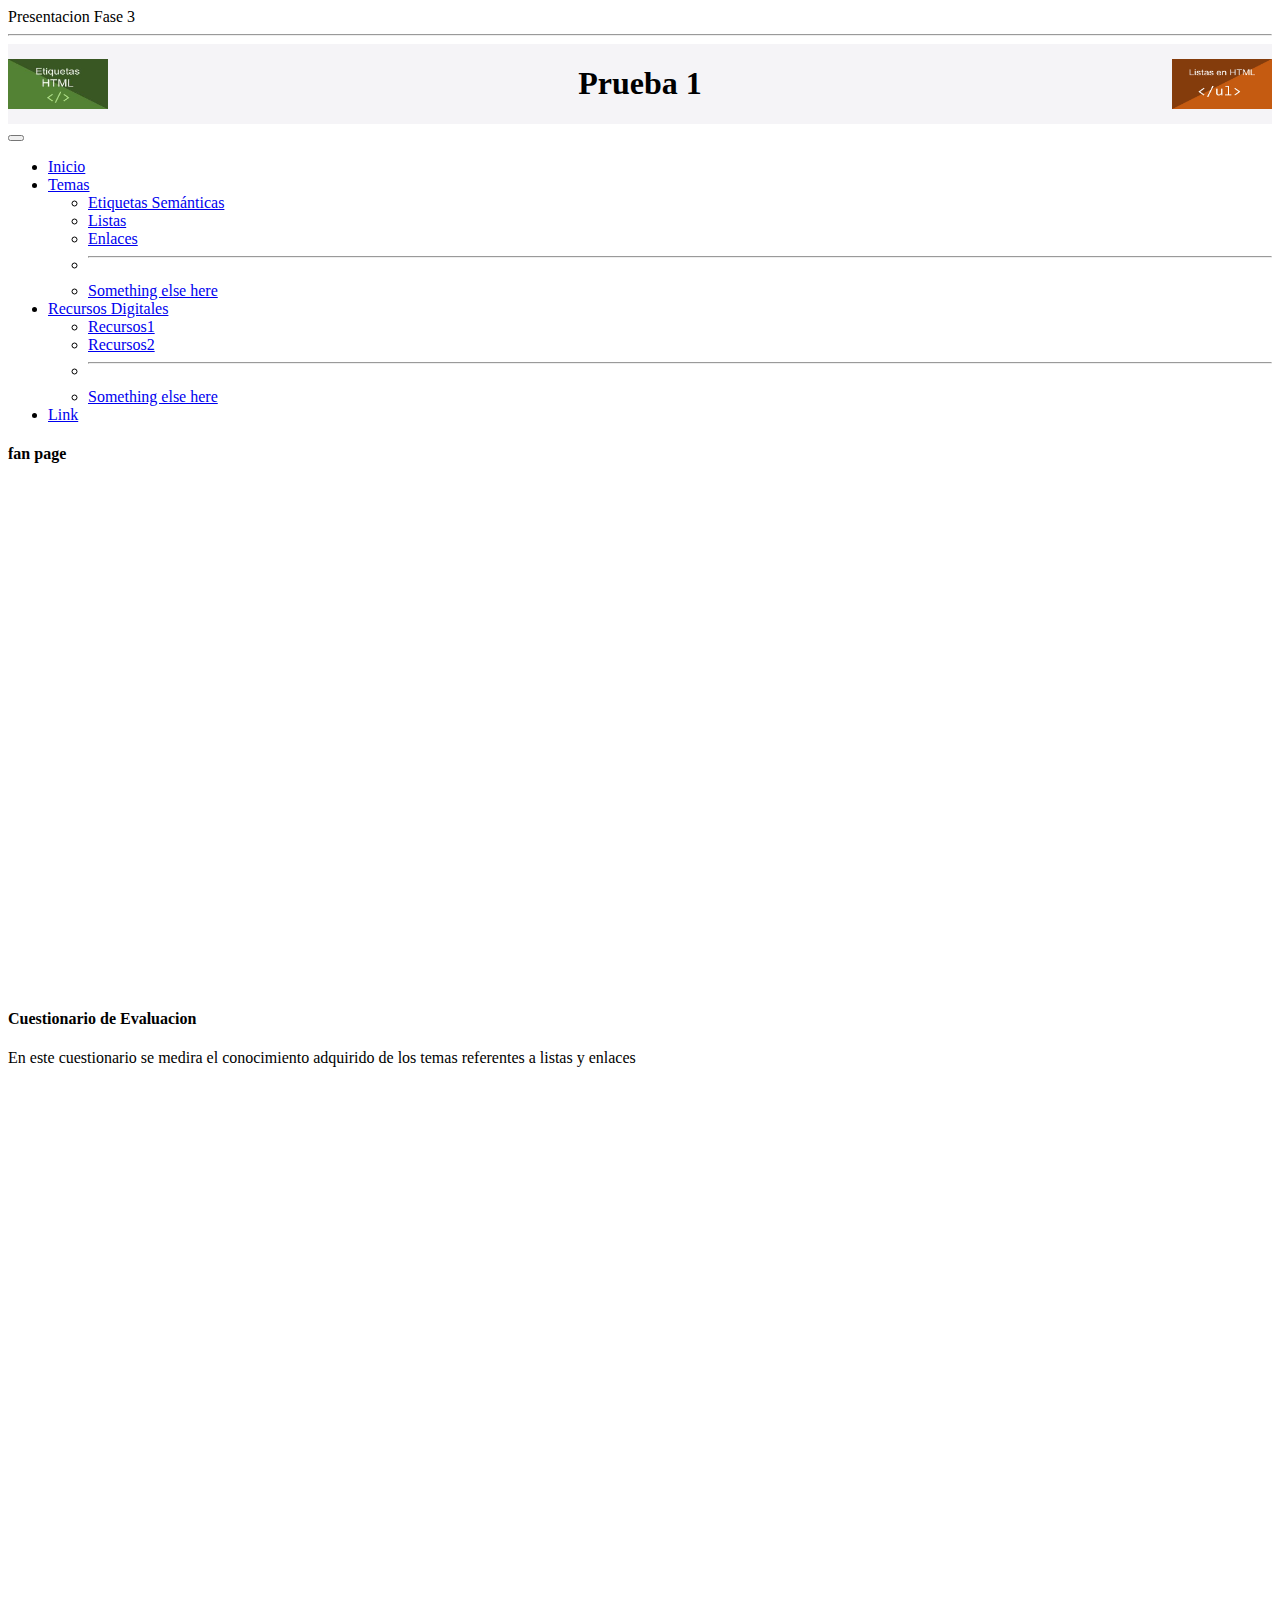
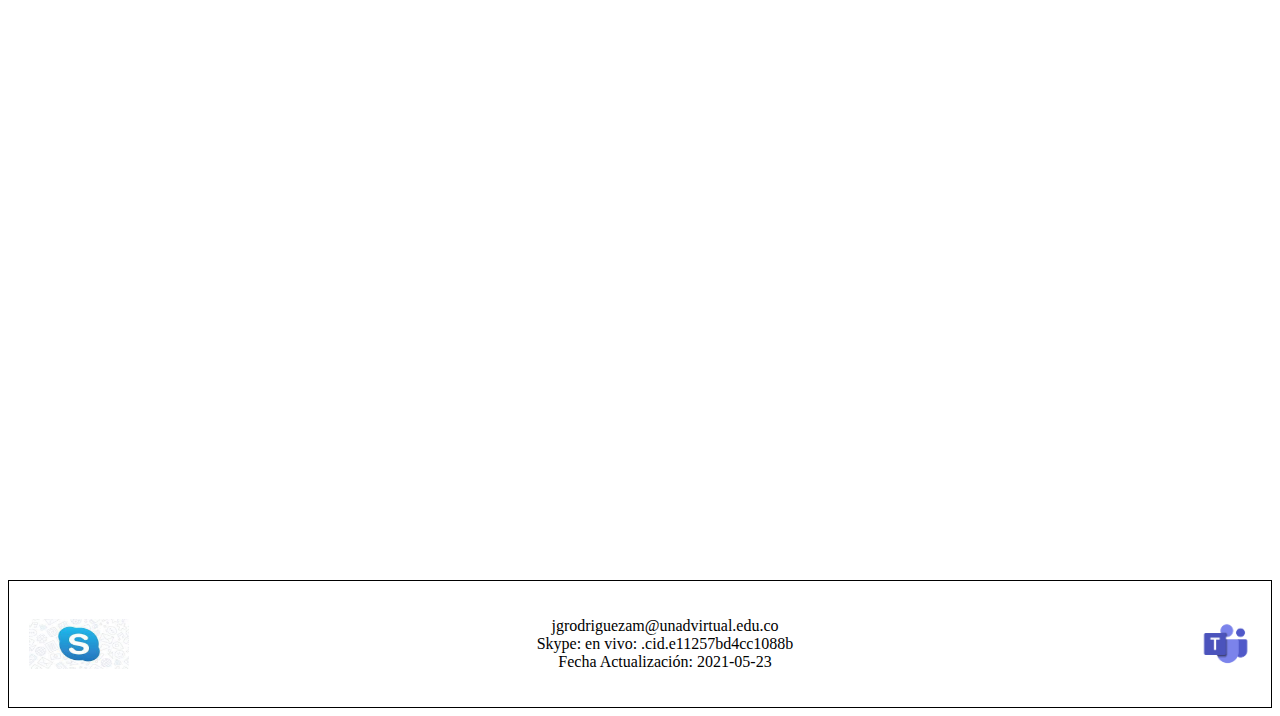
<file: Fase4/Prueba1.html>
<!DOCTYPE html>
<html  lang = " es " >
<head>
    <meta  charset = " UTF-8 " >
    <meta  http-equiv = " X-UA-Compatible " content = " IE = edge " >
    <meta  name = " viewport " content = " width = device-width, initial-scale = 1.0 " >
    <título > Presentacion Fase 3 </título >
    <link rel="stylesheet" href="Prueba1.css">
<link href="https://cdn.jsdelivr.net/npm/bootstrap@5.0.2/dist/css/bootstrap.min.css" rel="stylesheet" integrity="sha384-EVSTQN3/azprG1Anm3QDgpJLIm9Nao0Yz1ztcQTwFspd3yD65VohhpuuCOmLASjC" crossorigin="anonymous">

<script src="https://cdn.jsdelivr.net/npm/bootstrap@5.0.2/dist/js/bootstrap.bundle.min.js" integrity="sha384-MrcW6ZMFYlzcLA8Nl+NtUVF0sA7MsXsP1UyJoMp4YLEuNSfAP+JcXn/tWtIaxVXM" crossorigin="anonymous"></script>
</head>
<hr >
<body >
    <!--seccion  encabezado-->
    
    <header >
        <img src="img/etiq.jpg" alt="Imagen del logo" height="50" width="100">

        <h1> Prueba 1 </h1 >
            <img src="img/listas.png" alt="Imagen del logo" height="50" width="100">
    </header >
    <!--Barra menu horizontal-->
    <nav class="navbar navbar-expand-lg navbar-light bg-light">
        <div class="container-fluid">
          <!-- <a class="navbar-brand" href="#">Navbar scroll</a> -->
          <button class="navbar-toggler" type="button" data-bs-toggle="collapse" data-bs-target="#navbarScroll" aria-controls="navbarScroll" aria-expanded="false" aria-label="Toggle navigation">
            <span class="navbar-toggler-icon"></span>
          </button>
          <div class="collapse navbar-collapse" id="navbarScroll">
            <ul class="navbar-nav me-auto my-2 my-lg-0 navbar-nav-scroll" style="--bs-scroll-height: 100px;">
              <li class="nav-item">
                <a class="nav-link active" aria-current="page" href="index.html">Inicio</a>
              </li>
              <!-- <li class="nav-item">
                <a class="nav-link" href="#">Link</a>
              </li> -->
              <li class="nav-item dropdown">
                <a class="nav-link dropdown-toggle" href="#" id="navbarScrollingDropdown" role="button" data-bs-toggle="dropdown" aria-expanded="false">
                  Temas
                </a>
                <ul class="dropdown-menu" aria-labelledby="navbarScrollingDropdown">
                  <li><a class="dropdown-item" href="tema1.html">Etiquetas Semánticas</a></li>
                  <li><a class="dropdown-item" href="tema2.html">Listas</a></li>
                  <li><a class="dropdown-item" href="tema3.html">Enlaces</a></li>
                  <li><hr class="dropdown-divider"></li>
                  <li><a class="dropdown-item" href="#">Something else here</a></li>
                </ul>
              </li>
              <li class="nav-item dropdown">
                <a class="nav-link dropdown-toggle" href="#" id="navbarScrollingDropdown" role="button" data-bs-toggle="dropdown" aria-expanded="false">
                  Recursos Digitales
                </a>
                <ul class="dropdown-menu" aria-labelledby="navbarScrollingDropdown">
                  <li><a class="dropdown-item" href="recurso1.html">Recursos1</a></li>
                  <li><a class="dropdown-item" href="recurso2.html">Recursos2</a></li>
                  <li><hr class="dropdown-divider"></li>
                  <li><a class="dropdown-item" href="#">Something else here</a></li>
                </ul>
              </li>
              <li class="nav-item">
                <a class="nav-link disabled" href="#" tabindex="-1" aria-disabled="true">Link</a>
              </li>
            </ul>
            <!-- <form class="d-flex">
              <input class="form-control me-2" type="search" placeholder="Search" aria-label="Search">
              <button class="btn btn-outline-success" type="submit">Search</button>
            </form> -->
          </div>
        </div>
      </nav>
    
<div class="container"> 
        <div class="row">
        <aside class="col-4">
            <h4>fan page</h4>
            <iframe src="https://www.facebook.com/plugins/page.php?href=https%3A%2F%2Fwww.facebook.com%2Felartedelaprogramacion%2F&tabs=timeline&width=340&height=500&small_header=false&adapt_container_width=true&hide_cover=false&show_facepile=true&appId" width="340" height="500" style="border:none;overflow:hidden" scrolling="no" frameborder="0" allowfullscreen="true" allow="autoplay; clipboard-write; encrypted-media; picture-in-picture; web-share"></iframe>
        </aside>
    
    <section class="col-8">
         <artículo >
             <h4 > Cuestionario de Evaluacion </h4 >
             <p>
                En este cuestionario se medira el conocimiento adquirido de los temas referentes a listas y enlaces  <br ><br ><br > <br ></p >
                
                <iframe src="https://docs.google.com/forms/d/e/1FAIpQLScoNyWxRKwhbKfVa2vwjQbCTPhwzKOv-KqNCATmybCvyh_tTg/viewform?embedded=true" 
                width="640" height="2639" frameborder="0" marginheight="0" marginwidth="0">Cargando…</iframe>
            
         </artículo >         
        </section>
    </div>
</div>  
    <footer>
        <img src="img/skype.jpg" alt="Imagen del logo" height="50" width="100">
        <P > jgrodriguezam@unadvirtual.edu.co <br >
        Skype: en vivo: .cid.e11257bd4cc1088b </br >
        Fecha Actualización: 2021-05-23 </p >  
        <img src="img/teams.png" alt="Imagen del logo" height="50" width="50"> 
    </footer>
</body >
</html >
</file>
<file: Fase3/css/miEstilo.css>
{
    margin: 10px;
    border-radius: 3px;
}
header{
    background-color: rgba(236, 233, 240, 0.507);
    display: flex;
    justify-content: space-between;
    align-items: center;
}

.juancho{
    display: grid;
    grid-template-columns: 25% 50% 22% ;
    grid-template-rows: auto 1px;
    gap: 1em;
    border: 2px solid black;
   padding: 1em;
   background-color: rgb(4,19,4);
   
}
aside{
    grid-column: 1/2;
    background-color: rgb(black);
    padding: 20px;
    border: 2px solid white;
    color: white;
}
section{
    grid-column: 2/4;
    background-color: rgb(black);
    padding: 20px;
    border: 2px solid white;
    color: white;
}
footer{
    text-align: center;
    background-color: white);
    color: black;
    padding: 20px;
    border: 1px solid black;
    justify-content: space-between;
    align-items: center;
    display: flex;
}
.menu {
    display: flex;
}
nav ul {
    list-style: none;
    padding: 5px;
    color: white;
    background: black;   
}
.menu li {
    width: 100%;
    text-align: center;
}
.menu a {
    display: flex;
    align-items: center;
    justify-content: center;
    color:black;
    background: white;
    height: 25px;
    text-decoration: none;
}
.juan li {
    display: none; 
}
.menu li:hover .juan li  {
    display: block;
}
.menu a:hover {
    background: blue;
    color: white;
}
</file>
<file: Fase4/css/miEstilo.css>
{
    margin: 10px;
    border-radius: 3px;
}
header{
    background-color: rgba(236, 233, 240, 0.507);
    display: flex;
    justify-content: space-between;
    align-items: center;
}

.juancho{
    display: grid;
    grid-template-columns: 25% 50% 22% ;
    grid-template-rows: auto 1px;
    gap: 1em;
    border: 2px solid black;
   padding: 1em;
   background-color: rgb(4,19,4);
   
}
aside{
    grid-column: 1/2;
    background-color: rgb(black);
    padding: 20px;
    border: 2px solid white;
    color: white;
}
section{
    grid-column: 2/4;
    background-color: rgb(black);
    padding: 20px;
    border: 2px solid white;
    color: white;
}
footer{
    text-align: center;
    background-color: white);
    color: black;
    padding: 20px;
    border: 1px solid black;
    justify-content: space-between;
    align-items: center;
    display: flex;
}
.menu {
    display: flex;
}
nav ul {
    list-style: none;
    padding: 5px;
    color: white;
    background: black;   
}
.menu li {
    width: 100%;
    text-align: center;
}
.menu a {
    display: flex;
    align-items: center;
    justify-content: center;
    color:black;
    background: white;
    height: 25px;
    text-decoration: none;
}
.juan li {
    display: none; 
}
.menu li:hover .juan li  {
    display: block;
}
.menu a:hover {
    background: blue;
    color: white;
}
</file>
<file: Fase3/tema1.css>
{
    margin: 10px;
    border-radius: 3px;
}
header{
    background-color: rgba(236, 233, 240, 0.507);
    display: flex;
    justify-content: space-between;
    align-items: center;
}

.juancho{
    display: grid;
    grid-template-columns: 25% 50% 22% ;
    grid-template-rows: auto 1px;
    gap: 1em;
    border: 2px solid black;
   padding: 1em;
   background-color: rgb(4,19,4);
   
}
aside{
    grid-column: 1/2;
    background-color: rgb(black);
    padding: 20px;
    border: 2px solid white;
    color: white;
}
section{
    grid-column: 2/4;
    background-color: rgb(black);
    padding: 20px;
    border: 2px solid white;
    color: white;
}
footer{
    text-align: center;
    background-color: white);
    color: black;
    padding: 20px;
    border: 1px solid black;
    justify-content: space-between;
    align-items: center;
    display: flex;
}
.menu {
    display: flex;
}
nav ul {
    list-style: none;
    padding: 5px;
    color: white;
    background: black;   
}
.menu li {
    width: 100%;
    text-align: center;
}
.menu a {
    display: flex;
    align-items: center;
    justify-content: center;
    color:black;
    background: white;
    height: 25px;
    text-decoration: none;
}
.juan li {
    display: none; 
}
.menu li:hover .juan li  {
    display: block;
}
.menu a:hover {
    background: blue;
    color: white;
}
</file>
<file: Fase3/tema2.css>
{
    margin: 10px;
    border-radius: 3px;
}
header{
    background-color: rgba(236, 233, 240, 0.507);
    display: flex;
    justify-content: space-between;
    align-items: center;
}

.juancho{
    display: grid;
    grid-template-columns: 25% 50% 22% ;
    grid-template-rows: auto 1px;
    gap: 1em;
    border: 2px solid black;
   padding: 1em;
   background-color: rgb(4,19,4);
   
}
aside{
    grid-column: 1/2;
    background-color: rgb(black);
    padding: 20px;
    border: 2px solid white;
    color: white;
}
section{
    grid-column: 2/4;
    background-color: rgb(black);
    padding: 20px;
    border: 2px solid white;
    color: white;
}
footer{
    text-align: center;
    background-color: white);
    color: black;
    padding: 20px;
    border: 1px solid black;
    justify-content: space-between;
    align-items: center;
    display: flex;
}
.menu {
    display: flex;
}
nav ul {
    list-style: none;
    padding: 5px;
    color: white;
    background: black;   
}
.menu li {
    width: 100%;
    text-align: center;
}
.menu a {
    display: flex;
    align-items: center;
    justify-content: center;
    color:black;
    background: white;
    height: 25px;
    text-decoration: none;
}
.juan li {
    display: none; 
}
.menu li:hover .juan li  {
    display: block;
}
.menu a:hover {
    background: blue;
    color: white;
}
.pdfview {
    margin:auto;
    display: block;
    width: 800px;
    height: 60vh;
    border-radius: 20px;
    box-shadow: 0 4px 8px 0 rgba(0,0, 0, 0.19);
}
</file>
<file: Fase4/Prueba1.css>
{
    margin: 10px;
    border-radius: 3px;
}
header{
    
    background-color: rgba(236, 233, 240, 0.507);
    display: flex;
    justify-content: space-between;
    align-items: center;
}

@media  (max-width: 600px;) { 
    .menu  { 
        flex-direction: column; 
        align-items: flex-start;
    
}
  header {
      flex-direction: column;
      align-items: flex-start;
 
}
}


footer{
    text-align: center;
    background-color: white);
    color: black;
    padding: 20px;
    border: 1px solid black;
    justify-content: space-between;
    align-items: center;
    display: flex;
}
</file>
